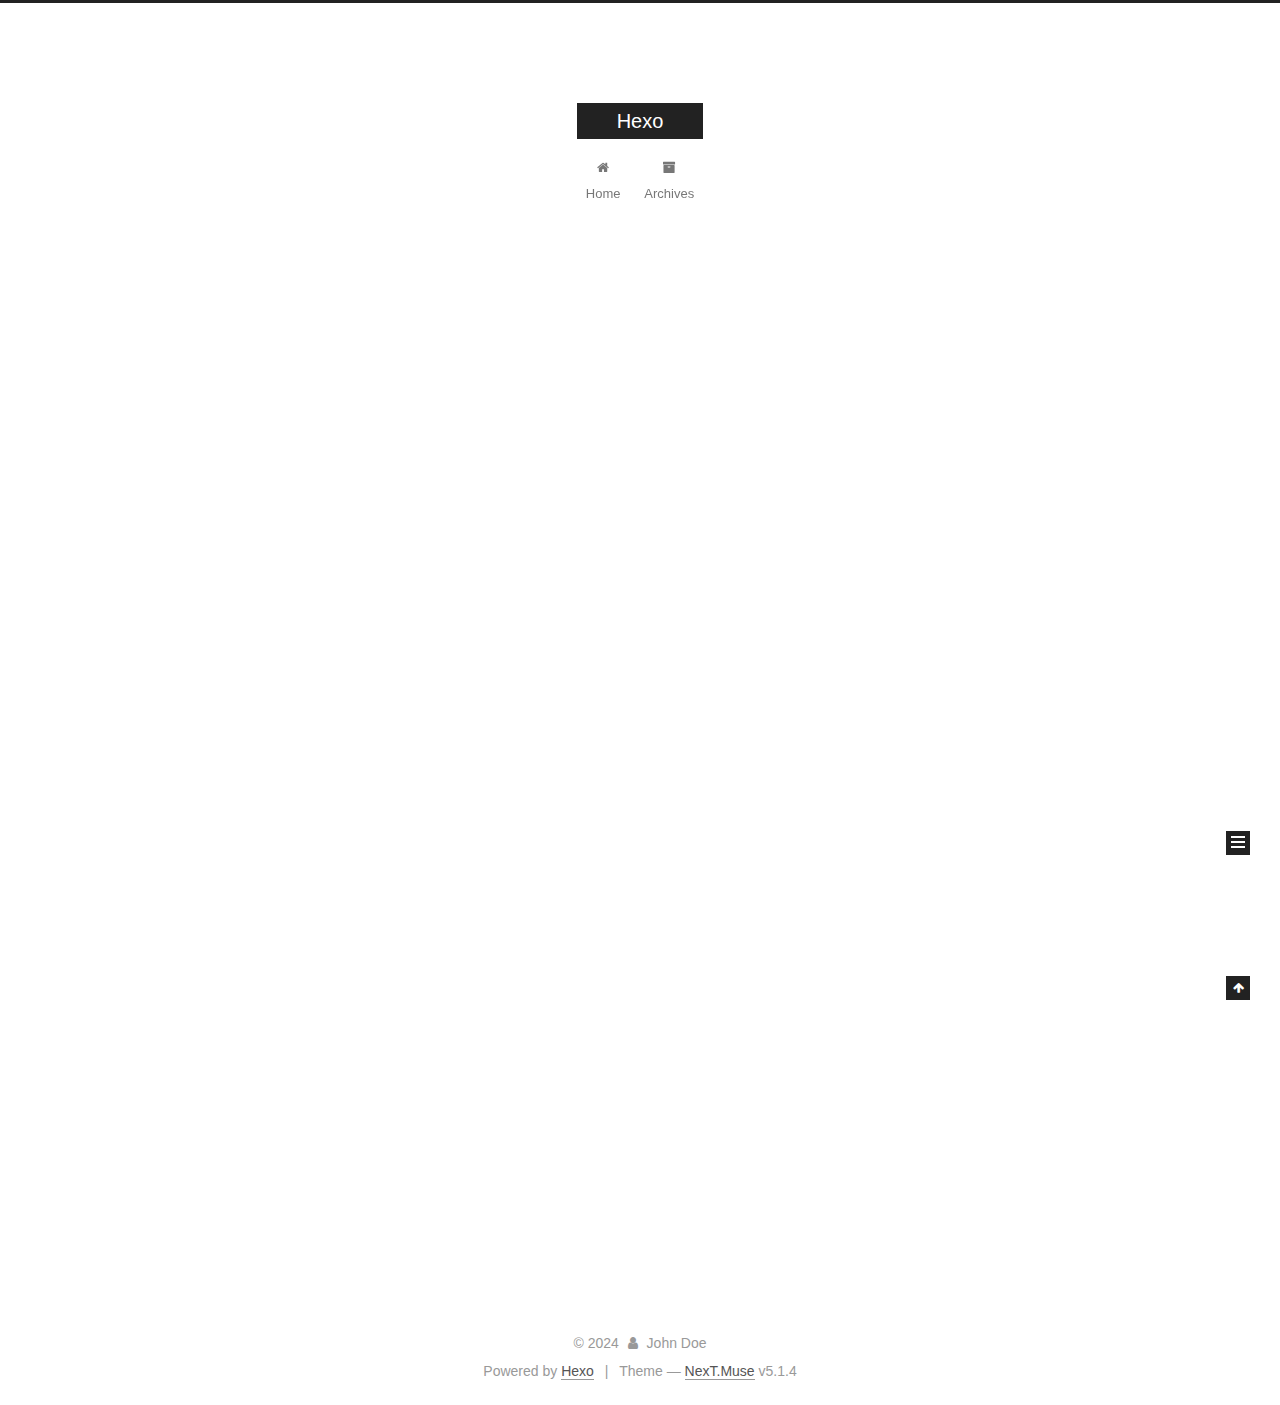
<file: index.html>
<!DOCTYPE html>



  


<html class="theme-next muse use-motion" lang="en">
<head>
  <meta charset="UTF-8"/>
<meta http-equiv="X-UA-Compatible" content="IE=edge" />
<meta name="viewport" content="width=device-width, initial-scale=1, maximum-scale=1"/>
<meta name="theme-color" content="#222">









<meta http-equiv="Cache-Control" content="no-transform" />
<meta http-equiv="Cache-Control" content="no-siteapp" />
















  
  
  <link href="/lib/fancybox/source/jquery.fancybox.css?v=2.1.5" rel="stylesheet" type="text/css" />







<link href="/lib/font-awesome/css/font-awesome.min.css?v=4.6.2" rel="stylesheet" type="text/css" />

<link href="/css/main.css?v=5.1.4" rel="stylesheet" type="text/css" />


  <link rel="apple-touch-icon" sizes="180x180" href="/images/apple-touch-icon-next.png?v=5.1.4">


  <link rel="icon" type="image/png" sizes="32x32" href="/images/favicon-32x32-next.png?v=5.1.4">


  <link rel="icon" type="image/png" sizes="16x16" href="/images/favicon-16x16-next.png?v=5.1.4">


  <link rel="mask-icon" href="/images/logo.svg?v=5.1.4" color="#222">





  <meta name="keywords" content="Hexo, NexT" />










<meta property="og:type" content="website">
<meta property="og:title" content="Hexo">
<meta property="og:url" content="http://example.com/index.html">
<meta property="og:site_name" content="Hexo">
<meta property="og:locale" content="en_US">
<meta property="article:author" content="John Doe">
<meta name="twitter:card" content="summary">



<script type="text/javascript" id="hexo.configurations">
  var NexT = window.NexT || {};
  var CONFIG = {
    root: '',
    scheme: 'Muse',
    version: '5.1.4',
    sidebar: {"position":"left","display":"post","offset":12,"b2t":false,"scrollpercent":false,"onmobile":false},
    fancybox: true,
    tabs: true,
    motion: {"enable":true,"async":false,"transition":{"post_block":"fadeIn","post_header":"slideDownIn","post_body":"slideDownIn","coll_header":"slideLeftIn","sidebar":"slideUpIn"}},
    duoshuo: {
      userId: '0',
      author: 'Author'
    },
    algolia: {
      applicationID: '',
      apiKey: '',
      indexName: '',
      hits: {"per_page":10},
      labels: {"input_placeholder":"Search for Posts","hits_empty":"We didn't find any results for the search: ${query}","hits_stats":"${hits} results found in ${time} ms"}
    }
  };
</script>



  <link rel="canonical" href="http://example.com/"/>





  <title>Hexo</title>
  








<meta name="generator" content="Hexo 7.2.0"></head>

<body itemscope itemtype="http://schema.org/WebPage" lang="en">

  
  
    
  

  <div class="container sidebar-position-left 
  page-home">
    <div class="headband"></div>

    <header id="header" class="header" itemscope itemtype="http://schema.org/WPHeader">
      <div class="header-inner"><div class="site-brand-wrapper">
  <div class="site-meta ">
    

    <div class="custom-logo-site-title">
      <a href="/"  class="brand" rel="start">
        <span class="logo-line-before"><i></i></span>
        <span class="site-title">Hexo</span>
        <span class="logo-line-after"><i></i></span>
      </a>
    </div>
      
        <p class="site-subtitle"></p>
      
  </div>

  <div class="site-nav-toggle">
    <button>
      <span class="btn-bar"></span>
      <span class="btn-bar"></span>
      <span class="btn-bar"></span>
    </button>
  </div>
</div>

<nav class="site-nav">
  

  
    <ul id="menu" class="menu">
      
        
        <li class="menu-item menu-item-home">
          <a href="/%20" rel="section">
            
              <i class="menu-item-icon fa fa-fw fa-home"></i> <br />
            
            Home
          </a>
        </li>
      
        
        <li class="menu-item menu-item-archives">
          <a href="/archives/%20" rel="section">
            
              <i class="menu-item-icon fa fa-fw fa-archive"></i> <br />
            
            Archives
          </a>
        </li>
      

      
    </ul>
  

  
</nav>



 </div>
    </header>

    <main id="main" class="main">
      <div class="main-inner">
        <div class="content-wrap">
          <div id="content" class="content">
            
  <section id="posts" class="posts-expand">
    
      

  

  
  
  

  <article class="post post-type-normal" itemscope itemtype="http://schema.org/Article">
  
  
  
  <div class="post-block">
    <link itemprop="mainEntityOfPage" href="http://example.com/2024/05/02/hello-world/">

    <span hidden itemprop="author" itemscope itemtype="http://schema.org/Person">
      <meta itemprop="name" content="">
      <meta itemprop="description" content="">
      <meta itemprop="image" content="/images/avatar.gif">
    </span>

    <span hidden itemprop="publisher" itemscope itemtype="http://schema.org/Organization">
      <meta itemprop="name" content="Hexo">
    </span>

    
      <header class="post-header">

        
        
          <h1 class="post-title" itemprop="name headline">
                
                <a class="post-title-link" href="/2024/05/02/hello-world/" itemprop="url">Hello World</a></h1>
        

        <div class="post-meta">
          <span class="post-time">
            
              <span class="post-meta-item-icon">
                <i class="fa fa-calendar-o"></i>
              </span>
              
                <span class="post-meta-item-text">Posted on</span>
              
              <time title="Post created" itemprop="dateCreated datePublished" datetime="2024-05-02T16:50:49+08:00">
                2024-05-02
              </time>
            

            

            
          </span>

          

          
            
          

          
          

          

          

          

        </div>
      </header>
    

    
    
    
    <div class="post-body" itemprop="articleBody">

      
      

      
        
          
            <p>Welcome to <a target="_blank" rel="noopener" href="https://hexo.io/">Hexo</a>! This is your very first post. Check <a target="_blank" rel="noopener" href="https://hexo.io/docs/">documentation</a> for more info. If you get any problems when using Hexo, you can find the answer in <a target="_blank" rel="noopener" href="https://hexo.io/docs/troubleshooting.html">troubleshooting</a> or you can ask me on <a target="_blank" rel="noopener" href="https://github.com/hexojs/hexo/issues">GitHub</a>.</p>
<h2 id="Quick-Start"><a href="#Quick-Start" class="headerlink" title="Quick Start"></a>Quick Start</h2><h3 id="Create-a-new-post"><a href="#Create-a-new-post" class="headerlink" title="Create a new post"></a>Create a new post</h3><figure class="highlight bash"><table><tr><td class="gutter"><pre><span class="line">1</span><br></pre></td><td class="code"><pre><span class="line">$ hexo new <span class="string">&quot;My New Post&quot;</span></span><br></pre></td></tr></table></figure>

<p>More info: <a target="_blank" rel="noopener" href="https://hexo.io/docs/writing.html">Writing</a></p>
<h3 id="Run-server"><a href="#Run-server" class="headerlink" title="Run server"></a>Run server</h3><figure class="highlight bash"><table><tr><td class="gutter"><pre><span class="line">1</span><br></pre></td><td class="code"><pre><span class="line">$ hexo server</span><br></pre></td></tr></table></figure>

<p>More info: <a target="_blank" rel="noopener" href="https://hexo.io/docs/server.html">Server</a></p>
<h3 id="Generate-static-files"><a href="#Generate-static-files" class="headerlink" title="Generate static files"></a>Generate static files</h3><figure class="highlight bash"><table><tr><td class="gutter"><pre><span class="line">1</span><br></pre></td><td class="code"><pre><span class="line">$ hexo generate</span><br></pre></td></tr></table></figure>

<p>More info: <a target="_blank" rel="noopener" href="https://hexo.io/docs/generating.html">Generating</a></p>
<h3 id="Deploy-to-remote-sites"><a href="#Deploy-to-remote-sites" class="headerlink" title="Deploy to remote sites"></a>Deploy to remote sites</h3><figure class="highlight bash"><table><tr><td class="gutter"><pre><span class="line">1</span><br></pre></td><td class="code"><pre><span class="line">$ hexo deploy</span><br></pre></td></tr></table></figure>

<p>More info: <a target="_blank" rel="noopener" href="https://hexo.io/docs/one-command-deployment.html">Deployment</a></p>

          
        
      
    </div>
    
    
    

    

    

    

    <footer class="post-footer">
      

      

      

      
      
        <div class="post-eof"></div>
      
    </footer>
  </div>
  
  
  
  </article>


    
  </section>

  


          </div>
          


          

        </div>
        
          
  
  <div class="sidebar-toggle">
    <div class="sidebar-toggle-line-wrap">
      <span class="sidebar-toggle-line sidebar-toggle-line-first"></span>
      <span class="sidebar-toggle-line sidebar-toggle-line-middle"></span>
      <span class="sidebar-toggle-line sidebar-toggle-line-last"></span>
    </div>
  </div>

  <aside id="sidebar" class="sidebar">
    
    <div class="sidebar-inner">

      

      

      <section class="site-overview-wrap sidebar-panel sidebar-panel-active">
        <div class="site-overview">
          <div class="site-author motion-element" itemprop="author" itemscope itemtype="http://schema.org/Person">
            
              <p class="site-author-name" itemprop="name"></p>
              <p class="site-description motion-element" itemprop="description"></p>
          </div>

          <nav class="site-state motion-element">

            
              <div class="site-state-item site-state-posts">
              
                <a href="/archives/%20%7C%7C%20archive">
              
                  <span class="site-state-item-count">1</span>
                  <span class="site-state-item-name">posts</span>
                </a>
              </div>
            

            

            

          </nav>

          

          

          
          

          
          

          

        </div>
      </section>

      

      

    </div>
  </aside>


        
      </div>
    </main>

    <footer id="footer" class="footer">
      <div class="footer-inner">
        <div class="copyright">&copy; <span itemprop="copyrightYear">2024</span>
  <span class="with-love">
    <i class="fa fa-user"></i>
  </span>
  <span class="author" itemprop="copyrightHolder">John Doe</span>

  
</div>


  <div class="powered-by">Powered by <a class="theme-link" target="_blank" href="https://hexo.io">Hexo</a></div>



  <span class="post-meta-divider">|</span>



  <div class="theme-info">Theme &mdash; <a class="theme-link" target="_blank" href="https://github.com/iissnan/hexo-theme-next">NexT.Muse</a> v5.1.4</div>




        







        
      </div>
    </footer>

    
      <div class="back-to-top">
        <i class="fa fa-arrow-up"></i>
        
      </div>
    

    

  </div>

  

<script type="text/javascript">
  if (Object.prototype.toString.call(window.Promise) !== '[object Function]') {
    window.Promise = null;
  }
</script>









  












  
  
    <script type="text/javascript" src="/lib/jquery/index.js?v=2.1.3"></script>
  

  
  
    <script type="text/javascript" src="/lib/fastclick/lib/fastclick.min.js?v=1.0.6"></script>
  

  
  
    <script type="text/javascript" src="/lib/jquery_lazyload/jquery.lazyload.js?v=1.9.7"></script>
  

  
  
    <script type="text/javascript" src="/lib/velocity/velocity.min.js?v=1.2.1"></script>
  

  
  
    <script type="text/javascript" src="/lib/velocity/velocity.ui.min.js?v=1.2.1"></script>
  

  
  
    <script type="text/javascript" src="/lib/fancybox/source/jquery.fancybox.pack.js?v=2.1.5"></script>
  


  


  <script type="text/javascript" src="/js/src/utils.js?v=5.1.4"></script>

  <script type="text/javascript" src="/js/src/motion.js?v=5.1.4"></script>



  
  

  

  


  <script type="text/javascript" src="/js/src/bootstrap.js?v=5.1.4"></script>



  


  




	





  





  












  





  

  

  

  
  

  

  

  

</body>
</html>
</file>
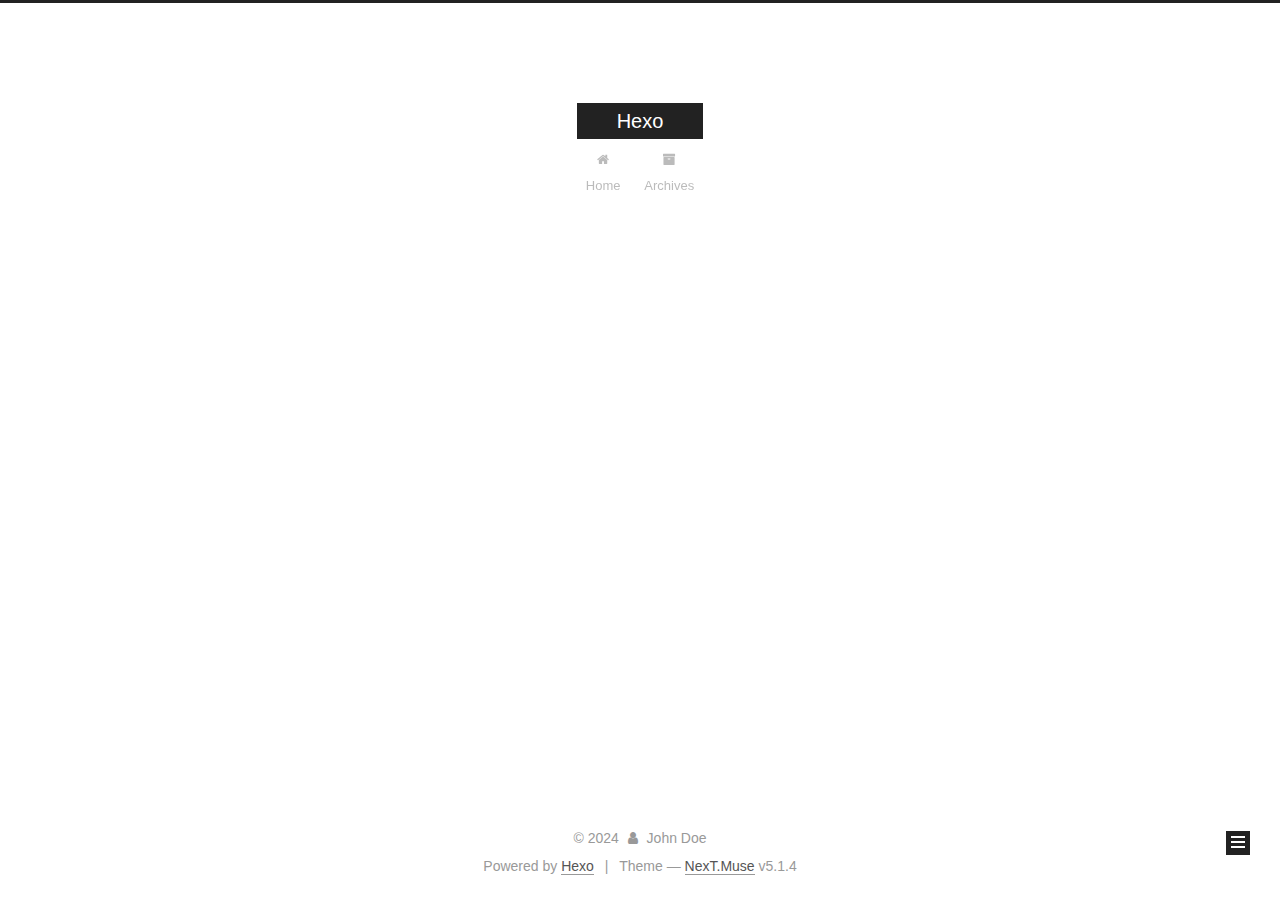
<file: archives/index.html>
<!DOCTYPE html>



  


<html class="theme-next muse use-motion" lang="en">
<head>
  <meta charset="UTF-8"/>
<meta http-equiv="X-UA-Compatible" content="IE=edge" />
<meta name="viewport" content="width=device-width, initial-scale=1, maximum-scale=1"/>
<meta name="theme-color" content="#222">









<meta http-equiv="Cache-Control" content="no-transform" />
<meta http-equiv="Cache-Control" content="no-siteapp" />
















  
  
  <link href="/lib/fancybox/source/jquery.fancybox.css?v=2.1.5" rel="stylesheet" type="text/css" />







<link href="/lib/font-awesome/css/font-awesome.min.css?v=4.6.2" rel="stylesheet" type="text/css" />

<link href="/css/main.css?v=5.1.4" rel="stylesheet" type="text/css" />


  <link rel="apple-touch-icon" sizes="180x180" href="/images/apple-touch-icon-next.png?v=5.1.4">


  <link rel="icon" type="image/png" sizes="32x32" href="/images/favicon-32x32-next.png?v=5.1.4">


  <link rel="icon" type="image/png" sizes="16x16" href="/images/favicon-16x16-next.png?v=5.1.4">


  <link rel="mask-icon" href="/images/logo.svg?v=5.1.4" color="#222">





  <meta name="keywords" content="Hexo, NexT" />










<meta property="og:type" content="website">
<meta property="og:title" content="Hexo">
<meta property="og:url" content="http://example.com/archives/index.html">
<meta property="og:site_name" content="Hexo">
<meta property="og:locale" content="en_US">
<meta property="article:author" content="John Doe">
<meta name="twitter:card" content="summary">



<script type="text/javascript" id="hexo.configurations">
  var NexT = window.NexT || {};
  var CONFIG = {
    root: '',
    scheme: 'Muse',
    version: '5.1.4',
    sidebar: {"position":"left","display":"post","offset":12,"b2t":false,"scrollpercent":false,"onmobile":false},
    fancybox: true,
    tabs: true,
    motion: {"enable":true,"async":false,"transition":{"post_block":"fadeIn","post_header":"slideDownIn","post_body":"slideDownIn","coll_header":"slideLeftIn","sidebar":"slideUpIn"}},
    duoshuo: {
      userId: '0',
      author: 'Author'
    },
    algolia: {
      applicationID: '',
      apiKey: '',
      indexName: '',
      hits: {"per_page":10},
      labels: {"input_placeholder":"Search for Posts","hits_empty":"We didn't find any results for the search: ${query}","hits_stats":"${hits} results found in ${time} ms"}
    }
  };
</script>



  <link rel="canonical" href="http://example.com/archives/"/>





  <title>Archive | Hexo</title>
  








<meta name="generator" content="Hexo 7.2.0"></head>

<body itemscope itemtype="http://schema.org/WebPage" lang="en">

  
  
    
  

  <div class="container sidebar-position-left page-archive">
    <div class="headband"></div>

    <header id="header" class="header" itemscope itemtype="http://schema.org/WPHeader">
      <div class="header-inner"><div class="site-brand-wrapper">
  <div class="site-meta ">
    

    <div class="custom-logo-site-title">
      <a href="/"  class="brand" rel="start">
        <span class="logo-line-before"><i></i></span>
        <span class="site-title">Hexo</span>
        <span class="logo-line-after"><i></i></span>
      </a>
    </div>
      
        <p class="site-subtitle"></p>
      
  </div>

  <div class="site-nav-toggle">
    <button>
      <span class="btn-bar"></span>
      <span class="btn-bar"></span>
      <span class="btn-bar"></span>
    </button>
  </div>
</div>

<nav class="site-nav">
  

  
    <ul id="menu" class="menu">
      
        
        <li class="menu-item menu-item-home">
          <a href="/%20" rel="section">
            
              <i class="menu-item-icon fa fa-fw fa-home"></i> <br />
            
            Home
          </a>
        </li>
      
        
        <li class="menu-item menu-item-archives">
          <a href="/archives/%20" rel="section">
            
              <i class="menu-item-icon fa fa-fw fa-archive"></i> <br />
            
            Archives
          </a>
        </li>
      

      
    </ul>
  

  
</nav>



 </div>
    </header>

    <main id="main" class="main">
      <div class="main-inner">
        <div class="content-wrap">
          <div id="content" class="content">
            

  
  
  
  <div class="post-block archive">
    <div id="posts" class="posts-collapse">
      <span class="archive-move-on"></span>

      <span class="archive-page-counter">
        
        
        
          
        
        Um..! 1 post. Keep on posting.
      </span>

      

        
        
        

        
          
          <div class="collection-title">
            <h1 class="archive-year" id="archive-year-2024">2024</h1>
          </div>
        
        

        

  <article class="post post-type-normal" itemscope itemtype="http://schema.org/Article">
    <header class="post-header">

      <h2 class="post-title">
        
            <a class="post-title-link" href="/2024/05/02/hello-world/" itemprop="url">
              
                <span itemprop="name">Hello World</span>
              
            </a>
        
      </h2>

      <div class="post-meta">
        <time class="post-time" itemprop="dateCreated"
              datetime="2024-05-02T16:50:49+08:00"
              content="2024-05-02" >
          05-02
        </time>
      </div>

    </header>
  </article>



      

    </div>
  </div>
  
  
  

  



          </div>
          


          

        </div>
        
          
  
  <div class="sidebar-toggle">
    <div class="sidebar-toggle-line-wrap">
      <span class="sidebar-toggle-line sidebar-toggle-line-first"></span>
      <span class="sidebar-toggle-line sidebar-toggle-line-middle"></span>
      <span class="sidebar-toggle-line sidebar-toggle-line-last"></span>
    </div>
  </div>

  <aside id="sidebar" class="sidebar">
    
    <div class="sidebar-inner">

      

      

      <section class="site-overview-wrap sidebar-panel sidebar-panel-active">
        <div class="site-overview">
          <div class="site-author motion-element" itemprop="author" itemscope itemtype="http://schema.org/Person">
            
              <p class="site-author-name" itemprop="name"></p>
              <p class="site-description motion-element" itemprop="description"></p>
          </div>

          <nav class="site-state motion-element">

            
              <div class="site-state-item site-state-posts">
              
                <a href="/archives/%20%7C%7C%20archive">
              
                  <span class="site-state-item-count">1</span>
                  <span class="site-state-item-name">posts</span>
                </a>
              </div>
            

            

            

          </nav>

          

          

          
          

          
          

          

        </div>
      </section>

      

      

    </div>
  </aside>


        
      </div>
    </main>

    <footer id="footer" class="footer">
      <div class="footer-inner">
        <div class="copyright">&copy; <span itemprop="copyrightYear">2024</span>
  <span class="with-love">
    <i class="fa fa-user"></i>
  </span>
  <span class="author" itemprop="copyrightHolder">John Doe</span>

  
</div>


  <div class="powered-by">Powered by <a class="theme-link" target="_blank" href="https://hexo.io">Hexo</a></div>



  <span class="post-meta-divider">|</span>



  <div class="theme-info">Theme &mdash; <a class="theme-link" target="_blank" href="https://github.com/iissnan/hexo-theme-next">NexT.Muse</a> v5.1.4</div>




        







        
      </div>
    </footer>

    
      <div class="back-to-top">
        <i class="fa fa-arrow-up"></i>
        
      </div>
    

    

  </div>

  

<script type="text/javascript">
  if (Object.prototype.toString.call(window.Promise) !== '[object Function]') {
    window.Promise = null;
  }
</script>









  












  
  
    <script type="text/javascript" src="/lib/jquery/index.js?v=2.1.3"></script>
  

  
  
    <script type="text/javascript" src="/lib/fastclick/lib/fastclick.min.js?v=1.0.6"></script>
  

  
  
    <script type="text/javascript" src="/lib/jquery_lazyload/jquery.lazyload.js?v=1.9.7"></script>
  

  
  
    <script type="text/javascript" src="/lib/velocity/velocity.min.js?v=1.2.1"></script>
  

  
  
    <script type="text/javascript" src="/lib/velocity/velocity.ui.min.js?v=1.2.1"></script>
  

  
  
    <script type="text/javascript" src="/lib/fancybox/source/jquery.fancybox.pack.js?v=2.1.5"></script>
  


  


  <script type="text/javascript" src="/js/src/utils.js?v=5.1.4"></script>

  <script type="text/javascript" src="/js/src/motion.js?v=5.1.4"></script>



  
  

  

  


  <script type="text/javascript" src="/js/src/bootstrap.js?v=5.1.4"></script>



  


  




	





  





  












  





  

  

  

  
  

  

  

  

</body>
</html>
</file>
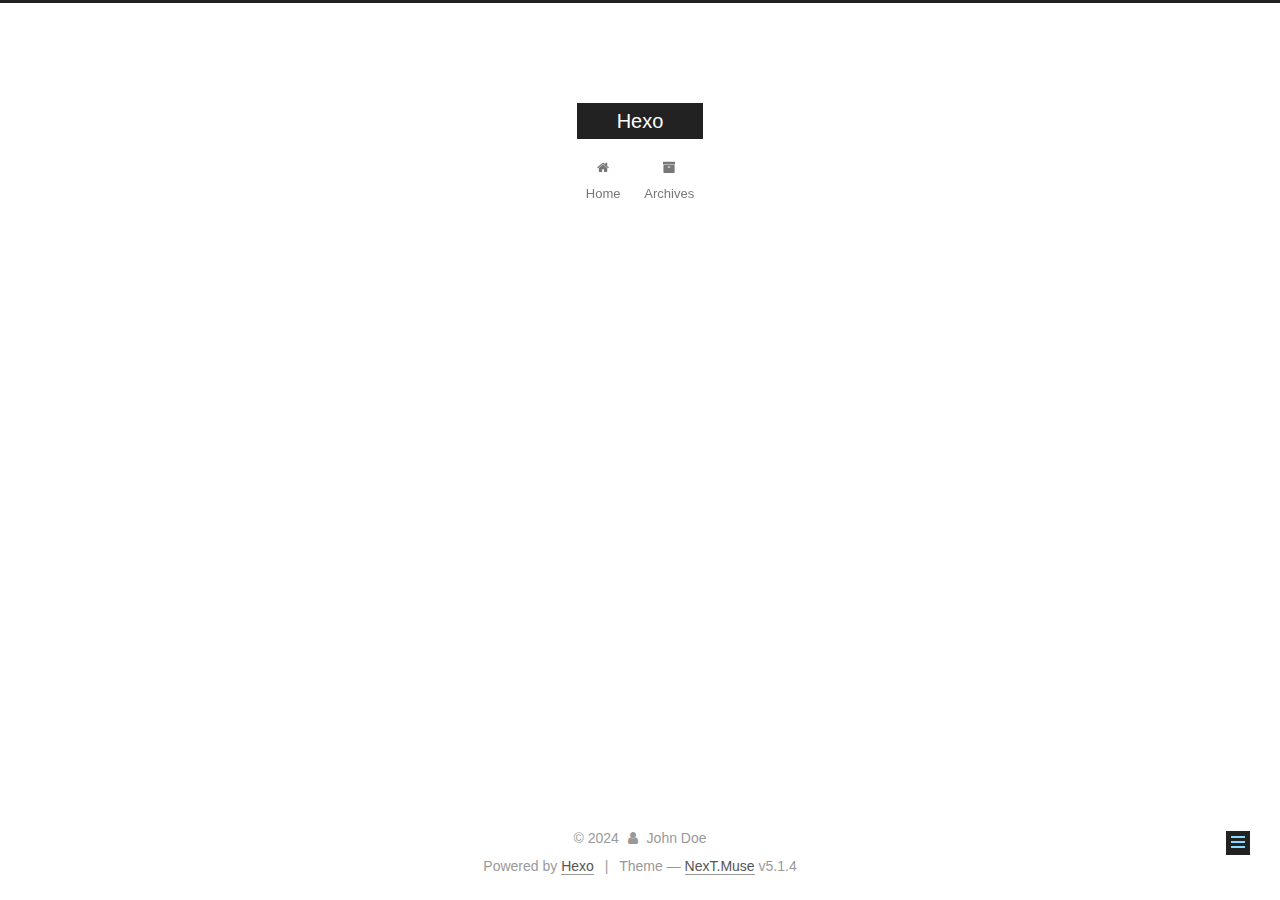
<file: tags/index.html>
<!DOCTYPE html>



  


<html class="theme-next muse use-motion" lang="en">
<head>
  <meta charset="UTF-8"/>
<meta http-equiv="X-UA-Compatible" content="IE=edge" />
<meta name="viewport" content="width=device-width, initial-scale=1, maximum-scale=1"/>
<meta name="theme-color" content="#222">









<meta http-equiv="Cache-Control" content="no-transform" />
<meta http-equiv="Cache-Control" content="no-siteapp" />
















  
  
  <link href="/lib/fancybox/source/jquery.fancybox.css?v=2.1.5" rel="stylesheet" type="text/css" />







<link href="/lib/font-awesome/css/font-awesome.min.css?v=4.6.2" rel="stylesheet" type="text/css" />

<link href="/css/main.css?v=5.1.4" rel="stylesheet" type="text/css" />


  <link rel="apple-touch-icon" sizes="180x180" href="/images/apple-touch-icon-next.png?v=5.1.4">


  <link rel="icon" type="image/png" sizes="32x32" href="/images/favicon-32x32-next.png?v=5.1.4">


  <link rel="icon" type="image/png" sizes="16x16" href="/images/favicon-16x16-next.png?v=5.1.4">


  <link rel="mask-icon" href="/images/logo.svg?v=5.1.4" color="#222">





  <meta name="keywords" content="Hexo, NexT" />










<meta property="og:type" content="website">
<meta property="og:title" content="tags">
<meta property="og:url" content="http://example.com/tags/index.html">
<meta property="og:site_name" content="Hexo">
<meta property="og:locale" content="en_US">
<meta property="article:published_time" content="2024-05-04T08:48:12.000Z">
<meta property="article:modified_time" content="2024-05-04T08:48:12.431Z">
<meta property="article:author" content="John Doe">
<meta name="twitter:card" content="summary">



<script type="text/javascript" id="hexo.configurations">
  var NexT = window.NexT || {};
  var CONFIG = {
    root: '',
    scheme: 'Muse',
    version: '5.1.4',
    sidebar: {"position":"left","display":"post","offset":12,"b2t":false,"scrollpercent":false,"onmobile":false},
    fancybox: true,
    tabs: true,
    motion: {"enable":true,"async":false,"transition":{"post_block":"fadeIn","post_header":"slideDownIn","post_body":"slideDownIn","coll_header":"slideLeftIn","sidebar":"slideUpIn"}},
    duoshuo: {
      userId: '0',
      author: 'Author'
    },
    algolia: {
      applicationID: '',
      apiKey: '',
      indexName: '',
      hits: {"per_page":10},
      labels: {"input_placeholder":"Search for Posts","hits_empty":"We didn't find any results for the search: ${query}","hits_stats":"${hits} results found in ${time} ms"}
    }
  };
</script>



  <link rel="canonical" href="http://example.com/tags/"/>





  <title>tags | Hexo</title>
  








<meta name="generator" content="Hexo 7.2.0"></head>

<body itemscope itemtype="http://schema.org/WebPage" lang="en">

  
  
    
  

  <div class="container sidebar-position-left page-post-detail">
    <div class="headband"></div>

    <header id="header" class="header" itemscope itemtype="http://schema.org/WPHeader">
      <div class="header-inner"><div class="site-brand-wrapper">
  <div class="site-meta ">
    

    <div class="custom-logo-site-title">
      <a href="/"  class="brand" rel="start">
        <span class="logo-line-before"><i></i></span>
        <span class="site-title">Hexo</span>
        <span class="logo-line-after"><i></i></span>
      </a>
    </div>
      
        <p class="site-subtitle"></p>
      
  </div>

  <div class="site-nav-toggle">
    <button>
      <span class="btn-bar"></span>
      <span class="btn-bar"></span>
      <span class="btn-bar"></span>
    </button>
  </div>
</div>

<nav class="site-nav">
  

  
    <ul id="menu" class="menu">
      
        
        <li class="menu-item menu-item-home">
          <a href="/%20" rel="section">
            
              <i class="menu-item-icon fa fa-fw fa-home"></i> <br />
            
            Home
          </a>
        </li>
      
        
        <li class="menu-item menu-item-archives">
          <a href="/archives/%20" rel="section">
            
              <i class="menu-item-icon fa fa-fw fa-archive"></i> <br />
            
            Archives
          </a>
        </li>
      

      
    </ul>
  

  
</nav>



 </div>
    </header>

    <main id="main" class="main">
      <div class="main-inner">
        <div class="content-wrap">
          <div id="content" class="content">
            

  <div id="posts" class="posts-expand">
    
    
    
    <div class="post-block page">
      <header class="post-header">

	<h1 class="post-title" itemprop="name headline">tags</h1>



</header>

      
      
      
      <div class="post-body">
        
        
          
        
      </div>
      
      
      
    </div>
    
    
    
  </div>


          </div>
          


          

  



        </div>
        
          
  
  <div class="sidebar-toggle">
    <div class="sidebar-toggle-line-wrap">
      <span class="sidebar-toggle-line sidebar-toggle-line-first"></span>
      <span class="sidebar-toggle-line sidebar-toggle-line-middle"></span>
      <span class="sidebar-toggle-line sidebar-toggle-line-last"></span>
    </div>
  </div>

  <aside id="sidebar" class="sidebar">
    
    <div class="sidebar-inner">

      

      

      <section class="site-overview-wrap sidebar-panel sidebar-panel-active">
        <div class="site-overview">
          <div class="site-author motion-element" itemprop="author" itemscope itemtype="http://schema.org/Person">
            
              <p class="site-author-name" itemprop="name"></p>
              <p class="site-description motion-element" itemprop="description"></p>
          </div>

          <nav class="site-state motion-element">

            
              <div class="site-state-item site-state-posts">
              
                <a href="/archives/%20%7C%7C%20archive">
              
                  <span class="site-state-item-count">1</span>
                  <span class="site-state-item-name">posts</span>
                </a>
              </div>
            

            

            

          </nav>

          

          

          
          

          
          

          

        </div>
      </section>

      

      

    </div>
  </aside>


        
      </div>
    </main>

    <footer id="footer" class="footer">
      <div class="footer-inner">
        <div class="copyright">&copy; <span itemprop="copyrightYear">2024</span>
  <span class="with-love">
    <i class="fa fa-user"></i>
  </span>
  <span class="author" itemprop="copyrightHolder">John Doe</span>

  
</div>


  <div class="powered-by">Powered by <a class="theme-link" target="_blank" href="https://hexo.io">Hexo</a></div>



  <span class="post-meta-divider">|</span>



  <div class="theme-info">Theme &mdash; <a class="theme-link" target="_blank" href="https://github.com/iissnan/hexo-theme-next">NexT.Muse</a> v5.1.4</div>




        







        
      </div>
    </footer>

    
      <div class="back-to-top">
        <i class="fa fa-arrow-up"></i>
        
      </div>
    

    

  </div>

  

<script type="text/javascript">
  if (Object.prototype.toString.call(window.Promise) !== '[object Function]') {
    window.Promise = null;
  }
</script>









  












  
  
    <script type="text/javascript" src="/lib/jquery/index.js?v=2.1.3"></script>
  

  
  
    <script type="text/javascript" src="/lib/fastclick/lib/fastclick.min.js?v=1.0.6"></script>
  

  
  
    <script type="text/javascript" src="/lib/jquery_lazyload/jquery.lazyload.js?v=1.9.7"></script>
  

  
  
    <script type="text/javascript" src="/lib/velocity/velocity.min.js?v=1.2.1"></script>
  

  
  
    <script type="text/javascript" src="/lib/velocity/velocity.ui.min.js?v=1.2.1"></script>
  

  
  
    <script type="text/javascript" src="/lib/fancybox/source/jquery.fancybox.pack.js?v=2.1.5"></script>
  


  


  <script type="text/javascript" src="/js/src/utils.js?v=5.1.4"></script>

  <script type="text/javascript" src="/js/src/motion.js?v=5.1.4"></script>



  
  

  
  <script type="text/javascript" src="/js/src/scrollspy.js?v=5.1.4"></script>
<script type="text/javascript" src="/js/src/post-details.js?v=5.1.4"></script>



  


  <script type="text/javascript" src="/js/src/bootstrap.js?v=5.1.4"></script>



  


  




	





  





  












  





  

  

  

  
  

  

  

  

</body>
</html>
</file>
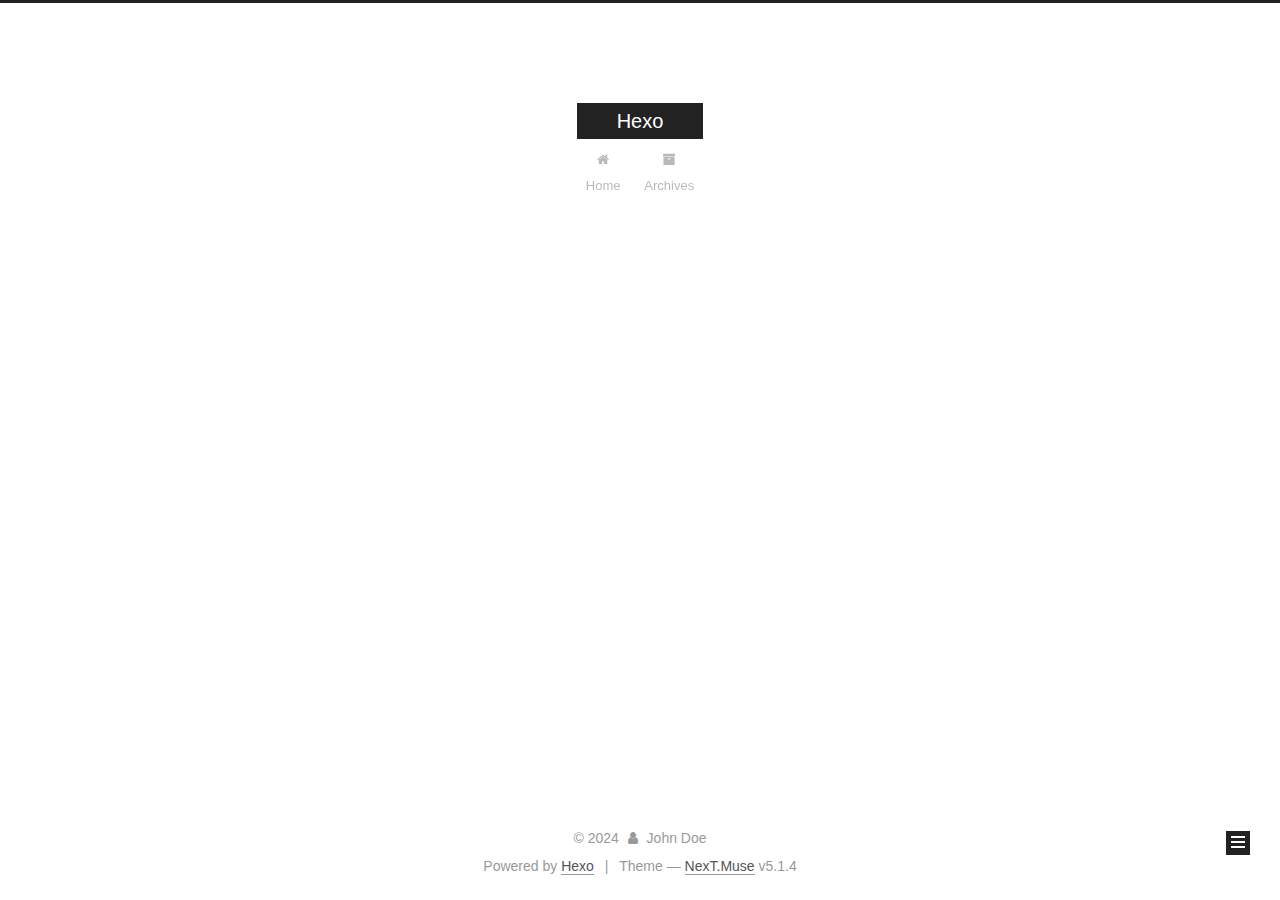
<file: archives/2024/index.html>
<!DOCTYPE html>



  


<html class="theme-next muse use-motion" lang="en">
<head>
  <meta charset="UTF-8"/>
<meta http-equiv="X-UA-Compatible" content="IE=edge" />
<meta name="viewport" content="width=device-width, initial-scale=1, maximum-scale=1"/>
<meta name="theme-color" content="#222">









<meta http-equiv="Cache-Control" content="no-transform" />
<meta http-equiv="Cache-Control" content="no-siteapp" />
















  
  
  <link href="/lib/fancybox/source/jquery.fancybox.css?v=2.1.5" rel="stylesheet" type="text/css" />







<link href="/lib/font-awesome/css/font-awesome.min.css?v=4.6.2" rel="stylesheet" type="text/css" />

<link href="/css/main.css?v=5.1.4" rel="stylesheet" type="text/css" />


  <link rel="apple-touch-icon" sizes="180x180" href="/images/apple-touch-icon-next.png?v=5.1.4">


  <link rel="icon" type="image/png" sizes="32x32" href="/images/favicon-32x32-next.png?v=5.1.4">


  <link rel="icon" type="image/png" sizes="16x16" href="/images/favicon-16x16-next.png?v=5.1.4">


  <link rel="mask-icon" href="/images/logo.svg?v=5.1.4" color="#222">





  <meta name="keywords" content="Hexo, NexT" />










<meta property="og:type" content="website">
<meta property="og:title" content="Hexo">
<meta property="og:url" content="http://example.com/archives/2024/index.html">
<meta property="og:site_name" content="Hexo">
<meta property="og:locale" content="en_US">
<meta property="article:author" content="John Doe">
<meta name="twitter:card" content="summary">



<script type="text/javascript" id="hexo.configurations">
  var NexT = window.NexT || {};
  var CONFIG = {
    root: '',
    scheme: 'Muse',
    version: '5.1.4',
    sidebar: {"position":"left","display":"post","offset":12,"b2t":false,"scrollpercent":false,"onmobile":false},
    fancybox: true,
    tabs: true,
    motion: {"enable":true,"async":false,"transition":{"post_block":"fadeIn","post_header":"slideDownIn","post_body":"slideDownIn","coll_header":"slideLeftIn","sidebar":"slideUpIn"}},
    duoshuo: {
      userId: '0',
      author: 'Author'
    },
    algolia: {
      applicationID: '',
      apiKey: '',
      indexName: '',
      hits: {"per_page":10},
      labels: {"input_placeholder":"Search for Posts","hits_empty":"We didn't find any results for the search: ${query}","hits_stats":"${hits} results found in ${time} ms"}
    }
  };
</script>



  <link rel="canonical" href="http://example.com/archives/2024/"/>





  <title>Archive | Hexo</title>
  








<meta name="generator" content="Hexo 7.2.0"></head>

<body itemscope itemtype="http://schema.org/WebPage" lang="en">

  
  
    
  

  <div class="container sidebar-position-left page-archive">
    <div class="headband"></div>

    <header id="header" class="header" itemscope itemtype="http://schema.org/WPHeader">
      <div class="header-inner"><div class="site-brand-wrapper">
  <div class="site-meta ">
    

    <div class="custom-logo-site-title">
      <a href="/"  class="brand" rel="start">
        <span class="logo-line-before"><i></i></span>
        <span class="site-title">Hexo</span>
        <span class="logo-line-after"><i></i></span>
      </a>
    </div>
      
        <p class="site-subtitle"></p>
      
  </div>

  <div class="site-nav-toggle">
    <button>
      <span class="btn-bar"></span>
      <span class="btn-bar"></span>
      <span class="btn-bar"></span>
    </button>
  </div>
</div>

<nav class="site-nav">
  

  
    <ul id="menu" class="menu">
      
        
        <li class="menu-item menu-item-home">
          <a href="/%20" rel="section">
            
              <i class="menu-item-icon fa fa-fw fa-home"></i> <br />
            
            Home
          </a>
        </li>
      
        
        <li class="menu-item menu-item-archives">
          <a href="/archives/%20" rel="section">
            
              <i class="menu-item-icon fa fa-fw fa-archive"></i> <br />
            
            Archives
          </a>
        </li>
      

      
    </ul>
  

  
</nav>



 </div>
    </header>

    <main id="main" class="main">
      <div class="main-inner">
        <div class="content-wrap">
          <div id="content" class="content">
            

  
  
  
  <div class="post-block archive">
    <div id="posts" class="posts-collapse">
      <span class="archive-move-on"></span>

      <span class="archive-page-counter">
        
        
        
          
        
        Um..! 1 post. Keep on posting.
      </span>

      

        
        
        

        
          
          <div class="collection-title">
            <h1 class="archive-year" id="archive-year-2024">2024</h1>
          </div>
        
        

        

  <article class="post post-type-normal" itemscope itemtype="http://schema.org/Article">
    <header class="post-header">

      <h2 class="post-title">
        
            <a class="post-title-link" href="/2024/05/02/hello-world/" itemprop="url">
              
                <span itemprop="name">Hello World</span>
              
            </a>
        
      </h2>

      <div class="post-meta">
        <time class="post-time" itemprop="dateCreated"
              datetime="2024-05-02T16:50:49+08:00"
              content="2024-05-02" >
          05-02
        </time>
      </div>

    </header>
  </article>



      

    </div>
  </div>
  
  
  

  



          </div>
          


          

        </div>
        
          
  
  <div class="sidebar-toggle">
    <div class="sidebar-toggle-line-wrap">
      <span class="sidebar-toggle-line sidebar-toggle-line-first"></span>
      <span class="sidebar-toggle-line sidebar-toggle-line-middle"></span>
      <span class="sidebar-toggle-line sidebar-toggle-line-last"></span>
    </div>
  </div>

  <aside id="sidebar" class="sidebar">
    
    <div class="sidebar-inner">

      

      

      <section class="site-overview-wrap sidebar-panel sidebar-panel-active">
        <div class="site-overview">
          <div class="site-author motion-element" itemprop="author" itemscope itemtype="http://schema.org/Person">
            
              <p class="site-author-name" itemprop="name"></p>
              <p class="site-description motion-element" itemprop="description"></p>
          </div>

          <nav class="site-state motion-element">

            
              <div class="site-state-item site-state-posts">
              
                <a href="/archives/%20%7C%7C%20archive">
              
                  <span class="site-state-item-count">1</span>
                  <span class="site-state-item-name">posts</span>
                </a>
              </div>
            

            

            

          </nav>

          

          

          
          

          
          

          

        </div>
      </section>

      

      

    </div>
  </aside>


        
      </div>
    </main>

    <footer id="footer" class="footer">
      <div class="footer-inner">
        <div class="copyright">&copy; <span itemprop="copyrightYear">2024</span>
  <span class="with-love">
    <i class="fa fa-user"></i>
  </span>
  <span class="author" itemprop="copyrightHolder">John Doe</span>

  
</div>


  <div class="powered-by">Powered by <a class="theme-link" target="_blank" href="https://hexo.io">Hexo</a></div>



  <span class="post-meta-divider">|</span>



  <div class="theme-info">Theme &mdash; <a class="theme-link" target="_blank" href="https://github.com/iissnan/hexo-theme-next">NexT.Muse</a> v5.1.4</div>




        







        
      </div>
    </footer>

    
      <div class="back-to-top">
        <i class="fa fa-arrow-up"></i>
        
      </div>
    

    

  </div>

  

<script type="text/javascript">
  if (Object.prototype.toString.call(window.Promise) !== '[object Function]') {
    window.Promise = null;
  }
</script>









  












  
  
    <script type="text/javascript" src="/lib/jquery/index.js?v=2.1.3"></script>
  

  
  
    <script type="text/javascript" src="/lib/fastclick/lib/fastclick.min.js?v=1.0.6"></script>
  

  
  
    <script type="text/javascript" src="/lib/jquery_lazyload/jquery.lazyload.js?v=1.9.7"></script>
  

  
  
    <script type="text/javascript" src="/lib/velocity/velocity.min.js?v=1.2.1"></script>
  

  
  
    <script type="text/javascript" src="/lib/velocity/velocity.ui.min.js?v=1.2.1"></script>
  

  
  
    <script type="text/javascript" src="/lib/fancybox/source/jquery.fancybox.pack.js?v=2.1.5"></script>
  


  


  <script type="text/javascript" src="/js/src/utils.js?v=5.1.4"></script>

  <script type="text/javascript" src="/js/src/motion.js?v=5.1.4"></script>



  
  

  

  


  <script type="text/javascript" src="/js/src/bootstrap.js?v=5.1.4"></script>



  


  




	





  





  












  





  

  

  

  
  

  

  

  

</body>
</html>
</file>
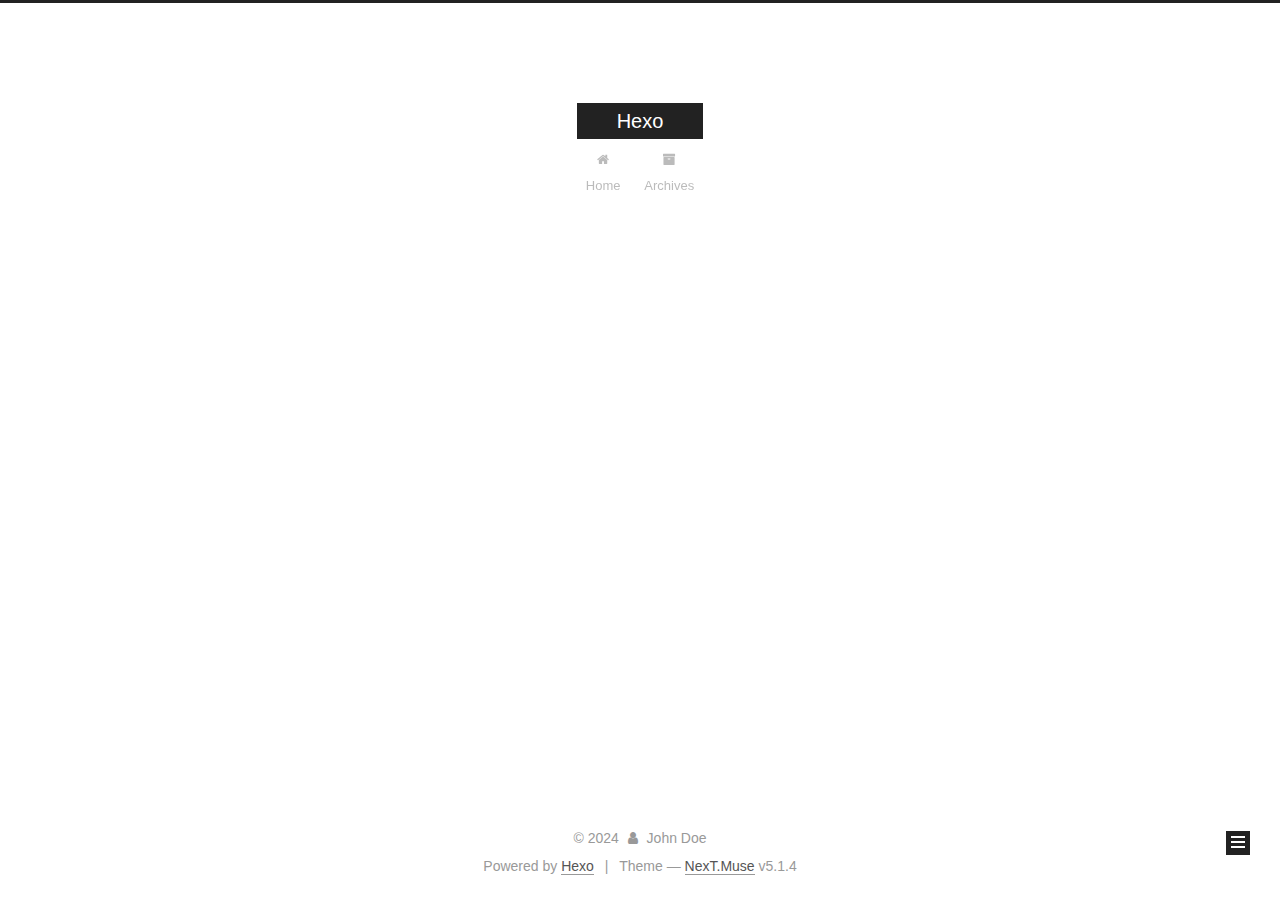
<file: archives/2024/05/index.html>
<!DOCTYPE html>



  


<html class="theme-next muse use-motion" lang="en">
<head>
  <meta charset="UTF-8"/>
<meta http-equiv="X-UA-Compatible" content="IE=edge" />
<meta name="viewport" content="width=device-width, initial-scale=1, maximum-scale=1"/>
<meta name="theme-color" content="#222">









<meta http-equiv="Cache-Control" content="no-transform" />
<meta http-equiv="Cache-Control" content="no-siteapp" />
















  
  
  <link href="/lib/fancybox/source/jquery.fancybox.css?v=2.1.5" rel="stylesheet" type="text/css" />







<link href="/lib/font-awesome/css/font-awesome.min.css?v=4.6.2" rel="stylesheet" type="text/css" />

<link href="/css/main.css?v=5.1.4" rel="stylesheet" type="text/css" />


  <link rel="apple-touch-icon" sizes="180x180" href="/images/apple-touch-icon-next.png?v=5.1.4">


  <link rel="icon" type="image/png" sizes="32x32" href="/images/favicon-32x32-next.png?v=5.1.4">


  <link rel="icon" type="image/png" sizes="16x16" href="/images/favicon-16x16-next.png?v=5.1.4">


  <link rel="mask-icon" href="/images/logo.svg?v=5.1.4" color="#222">





  <meta name="keywords" content="Hexo, NexT" />










<meta property="og:type" content="website">
<meta property="og:title" content="Hexo">
<meta property="og:url" content="http://example.com/archives/2024/05/index.html">
<meta property="og:site_name" content="Hexo">
<meta property="og:locale" content="en_US">
<meta property="article:author" content="John Doe">
<meta name="twitter:card" content="summary">



<script type="text/javascript" id="hexo.configurations">
  var NexT = window.NexT || {};
  var CONFIG = {
    root: '',
    scheme: 'Muse',
    version: '5.1.4',
    sidebar: {"position":"left","display":"post","offset":12,"b2t":false,"scrollpercent":false,"onmobile":false},
    fancybox: true,
    tabs: true,
    motion: {"enable":true,"async":false,"transition":{"post_block":"fadeIn","post_header":"slideDownIn","post_body":"slideDownIn","coll_header":"slideLeftIn","sidebar":"slideUpIn"}},
    duoshuo: {
      userId: '0',
      author: 'Author'
    },
    algolia: {
      applicationID: '',
      apiKey: '',
      indexName: '',
      hits: {"per_page":10},
      labels: {"input_placeholder":"Search for Posts","hits_empty":"We didn't find any results for the search: ${query}","hits_stats":"${hits} results found in ${time} ms"}
    }
  };
</script>



  <link rel="canonical" href="http://example.com/archives/2024/05/"/>





  <title>Archive | Hexo</title>
  








<meta name="generator" content="Hexo 7.2.0"></head>

<body itemscope itemtype="http://schema.org/WebPage" lang="en">

  
  
    
  

  <div class="container sidebar-position-left page-archive">
    <div class="headband"></div>

    <header id="header" class="header" itemscope itemtype="http://schema.org/WPHeader">
      <div class="header-inner"><div class="site-brand-wrapper">
  <div class="site-meta ">
    

    <div class="custom-logo-site-title">
      <a href="/"  class="brand" rel="start">
        <span class="logo-line-before"><i></i></span>
        <span class="site-title">Hexo</span>
        <span class="logo-line-after"><i></i></span>
      </a>
    </div>
      
        <p class="site-subtitle"></p>
      
  </div>

  <div class="site-nav-toggle">
    <button>
      <span class="btn-bar"></span>
      <span class="btn-bar"></span>
      <span class="btn-bar"></span>
    </button>
  </div>
</div>

<nav class="site-nav">
  

  
    <ul id="menu" class="menu">
      
        
        <li class="menu-item menu-item-home">
          <a href="/%20" rel="section">
            
              <i class="menu-item-icon fa fa-fw fa-home"></i> <br />
            
            Home
          </a>
        </li>
      
        
        <li class="menu-item menu-item-archives">
          <a href="/archives/%20" rel="section">
            
              <i class="menu-item-icon fa fa-fw fa-archive"></i> <br />
            
            Archives
          </a>
        </li>
      

      
    </ul>
  

  
</nav>



 </div>
    </header>

    <main id="main" class="main">
      <div class="main-inner">
        <div class="content-wrap">
          <div id="content" class="content">
            

  
  
  
  <div class="post-block archive">
    <div id="posts" class="posts-collapse">
      <span class="archive-move-on"></span>

      <span class="archive-page-counter">
        
        
        
          
        
        Um..! 1 post. Keep on posting.
      </span>

      

        
        
        

        
          
          <div class="collection-title">
            <h1 class="archive-year" id="archive-year-2024">2024</h1>
          </div>
        
        

        

  <article class="post post-type-normal" itemscope itemtype="http://schema.org/Article">
    <header class="post-header">

      <h2 class="post-title">
        
            <a class="post-title-link" href="/2024/05/02/hello-world/" itemprop="url">
              
                <span itemprop="name">Hello World</span>
              
            </a>
        
      </h2>

      <div class="post-meta">
        <time class="post-time" itemprop="dateCreated"
              datetime="2024-05-02T16:50:49+08:00"
              content="2024-05-02" >
          05-02
        </time>
      </div>

    </header>
  </article>



      

    </div>
  </div>
  
  
  

  



          </div>
          


          

        </div>
        
          
  
  <div class="sidebar-toggle">
    <div class="sidebar-toggle-line-wrap">
      <span class="sidebar-toggle-line sidebar-toggle-line-first"></span>
      <span class="sidebar-toggle-line sidebar-toggle-line-middle"></span>
      <span class="sidebar-toggle-line sidebar-toggle-line-last"></span>
    </div>
  </div>

  <aside id="sidebar" class="sidebar">
    
    <div class="sidebar-inner">

      

      

      <section class="site-overview-wrap sidebar-panel sidebar-panel-active">
        <div class="site-overview">
          <div class="site-author motion-element" itemprop="author" itemscope itemtype="http://schema.org/Person">
            
              <p class="site-author-name" itemprop="name"></p>
              <p class="site-description motion-element" itemprop="description"></p>
          </div>

          <nav class="site-state motion-element">

            
              <div class="site-state-item site-state-posts">
              
                <a href="/archives/%20%7C%7C%20archive">
              
                  <span class="site-state-item-count">1</span>
                  <span class="site-state-item-name">posts</span>
                </a>
              </div>
            

            

            

          </nav>

          

          

          
          

          
          

          

        </div>
      </section>

      

      

    </div>
  </aside>


        
      </div>
    </main>

    <footer id="footer" class="footer">
      <div class="footer-inner">
        <div class="copyright">&copy; <span itemprop="copyrightYear">2024</span>
  <span class="with-love">
    <i class="fa fa-user"></i>
  </span>
  <span class="author" itemprop="copyrightHolder">John Doe</span>

  
</div>


  <div class="powered-by">Powered by <a class="theme-link" target="_blank" href="https://hexo.io">Hexo</a></div>



  <span class="post-meta-divider">|</span>



  <div class="theme-info">Theme &mdash; <a class="theme-link" target="_blank" href="https://github.com/iissnan/hexo-theme-next">NexT.Muse</a> v5.1.4</div>




        







        
      </div>
    </footer>

    
      <div class="back-to-top">
        <i class="fa fa-arrow-up"></i>
        
      </div>
    

    

  </div>

  

<script type="text/javascript">
  if (Object.prototype.toString.call(window.Promise) !== '[object Function]') {
    window.Promise = null;
  }
</script>









  












  
  
    <script type="text/javascript" src="/lib/jquery/index.js?v=2.1.3"></script>
  

  
  
    <script type="text/javascript" src="/lib/fastclick/lib/fastclick.min.js?v=1.0.6"></script>
  

  
  
    <script type="text/javascript" src="/lib/jquery_lazyload/jquery.lazyload.js?v=1.9.7"></script>
  

  
  
    <script type="text/javascript" src="/lib/velocity/velocity.min.js?v=1.2.1"></script>
  

  
  
    <script type="text/javascript" src="/lib/velocity/velocity.ui.min.js?v=1.2.1"></script>
  

  
  
    <script type="text/javascript" src="/lib/fancybox/source/jquery.fancybox.pack.js?v=2.1.5"></script>
  


  


  <script type="text/javascript" src="/js/src/utils.js?v=5.1.4"></script>

  <script type="text/javascript" src="/js/src/motion.js?v=5.1.4"></script>



  
  

  

  


  <script type="text/javascript" src="/js/src/bootstrap.js?v=5.1.4"></script>



  


  




	





  





  












  





  

  

  

  
  

  

  

  

</body>
</html>
</file>
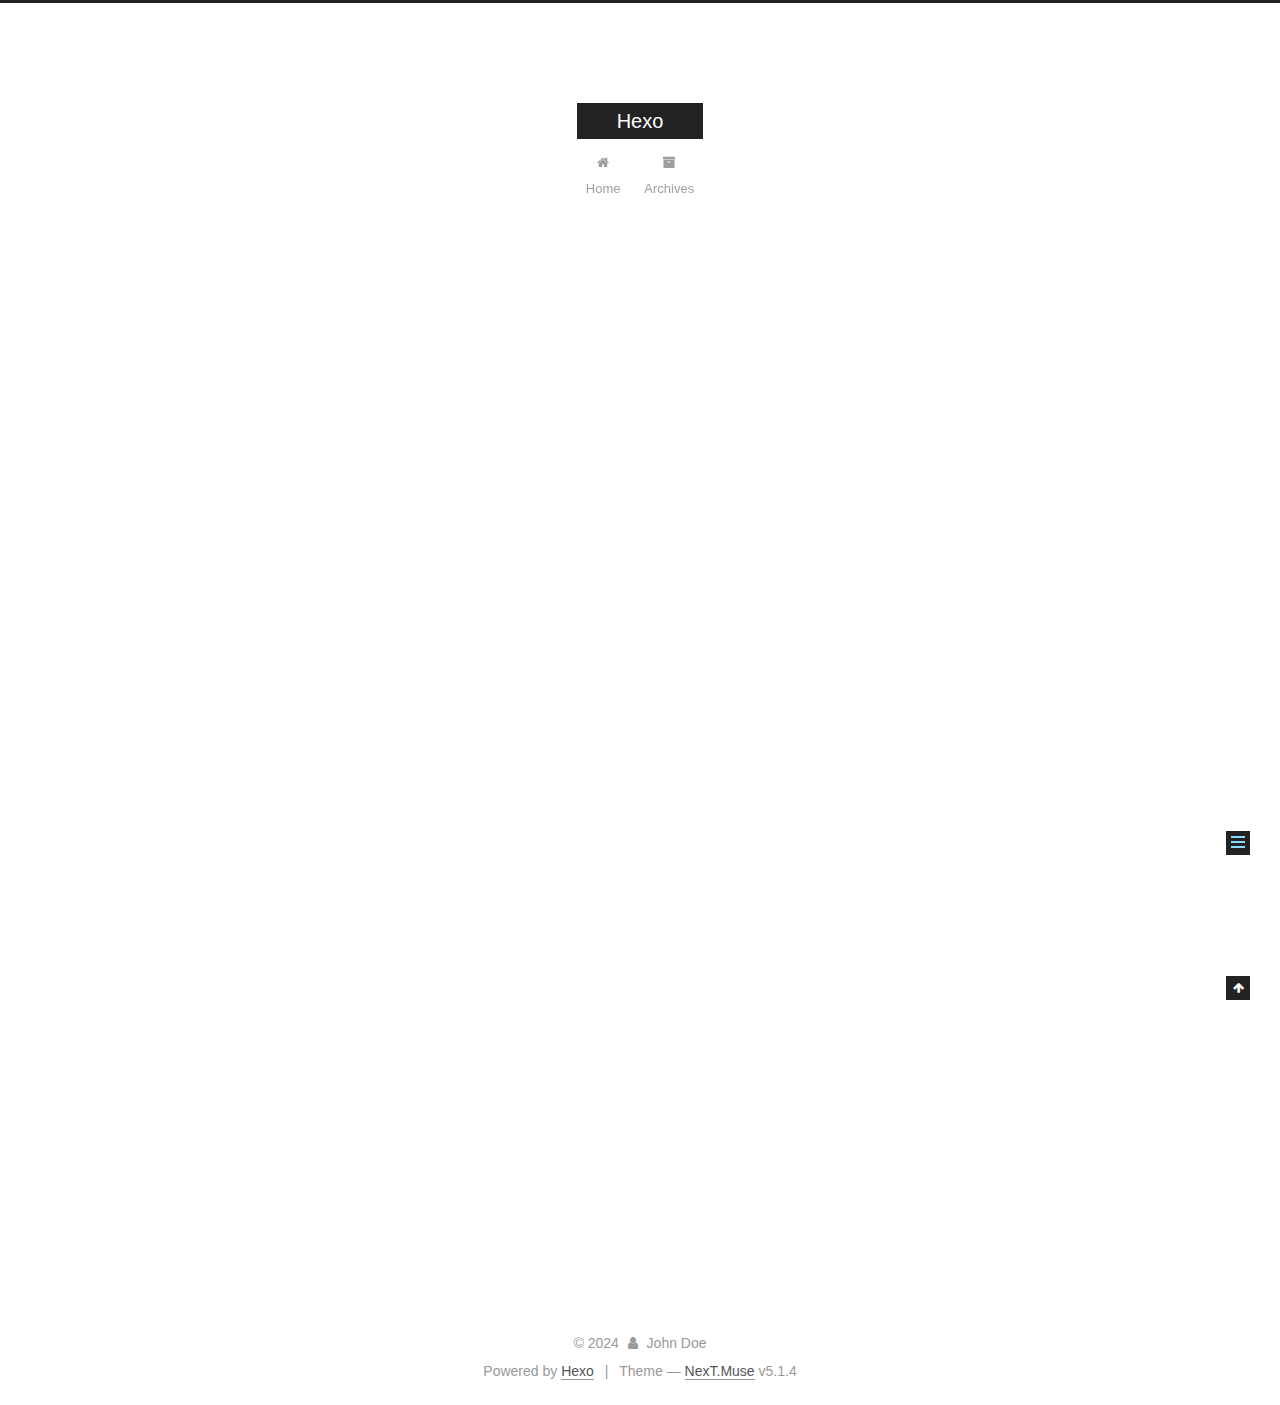
<file: 2024/05/02/hello-world/index.html>
<!DOCTYPE html>



  


<html class="theme-next muse use-motion" lang="en">
<head>
  <meta charset="UTF-8"/>
<meta http-equiv="X-UA-Compatible" content="IE=edge" />
<meta name="viewport" content="width=device-width, initial-scale=1, maximum-scale=1"/>
<meta name="theme-color" content="#222">









<meta http-equiv="Cache-Control" content="no-transform" />
<meta http-equiv="Cache-Control" content="no-siteapp" />
















  
  
  <link href="/lib/fancybox/source/jquery.fancybox.css?v=2.1.5" rel="stylesheet" type="text/css" />







<link href="/lib/font-awesome/css/font-awesome.min.css?v=4.6.2" rel="stylesheet" type="text/css" />

<link href="/css/main.css?v=5.1.4" rel="stylesheet" type="text/css" />


  <link rel="apple-touch-icon" sizes="180x180" href="/images/apple-touch-icon-next.png?v=5.1.4">


  <link rel="icon" type="image/png" sizes="32x32" href="/images/favicon-32x32-next.png?v=5.1.4">


  <link rel="icon" type="image/png" sizes="16x16" href="/images/favicon-16x16-next.png?v=5.1.4">


  <link rel="mask-icon" href="/images/logo.svg?v=5.1.4" color="#222">





  <meta name="keywords" content="Hexo, NexT" />










<meta name="description" content="Welcome to Hexo! This is your very first post. Check documentation for more info. If you get any problems when using Hexo, you can find the answer in troubleshooting or you can ask me on GitHub. Quick">
<meta property="og:type" content="article">
<meta property="og:title" content="Hello World">
<meta property="og:url" content="http://example.com/2024/05/02/hello-world/index.html">
<meta property="og:site_name" content="Hexo">
<meta property="og:description" content="Welcome to Hexo! This is your very first post. Check documentation for more info. If you get any problems when using Hexo, you can find the answer in troubleshooting or you can ask me on GitHub. Quick">
<meta property="og:locale" content="en_US">
<meta property="article:published_time" content="2024-05-02T08:50:49.726Z">
<meta property="article:modified_time" content="2024-05-02T08:50:49.726Z">
<meta property="article:author" content="John Doe">
<meta name="twitter:card" content="summary">



<script type="text/javascript" id="hexo.configurations">
  var NexT = window.NexT || {};
  var CONFIG = {
    root: '',
    scheme: 'Muse',
    version: '5.1.4',
    sidebar: {"position":"left","display":"post","offset":12,"b2t":false,"scrollpercent":false,"onmobile":false},
    fancybox: true,
    tabs: true,
    motion: {"enable":true,"async":false,"transition":{"post_block":"fadeIn","post_header":"slideDownIn","post_body":"slideDownIn","coll_header":"slideLeftIn","sidebar":"slideUpIn"}},
    duoshuo: {
      userId: '0',
      author: 'Author'
    },
    algolia: {
      applicationID: '',
      apiKey: '',
      indexName: '',
      hits: {"per_page":10},
      labels: {"input_placeholder":"Search for Posts","hits_empty":"We didn't find any results for the search: ${query}","hits_stats":"${hits} results found in ${time} ms"}
    }
  };
</script>



  <link rel="canonical" href="http://example.com/2024/05/02/hello-world/"/>





  <title>Hello World | Hexo</title>
  








<meta name="generator" content="Hexo 7.2.0"></head>

<body itemscope itemtype="http://schema.org/WebPage" lang="en">

  
  
    
  

  <div class="container sidebar-position-left page-post-detail">
    <div class="headband"></div>

    <header id="header" class="header" itemscope itemtype="http://schema.org/WPHeader">
      <div class="header-inner"><div class="site-brand-wrapper">
  <div class="site-meta ">
    

    <div class="custom-logo-site-title">
      <a href="/"  class="brand" rel="start">
        <span class="logo-line-before"><i></i></span>
        <span class="site-title">Hexo</span>
        <span class="logo-line-after"><i></i></span>
      </a>
    </div>
      
        <p class="site-subtitle"></p>
      
  </div>

  <div class="site-nav-toggle">
    <button>
      <span class="btn-bar"></span>
      <span class="btn-bar"></span>
      <span class="btn-bar"></span>
    </button>
  </div>
</div>

<nav class="site-nav">
  

  
    <ul id="menu" class="menu">
      
        
        <li class="menu-item menu-item-home">
          <a href="/%20" rel="section">
            
              <i class="menu-item-icon fa fa-fw fa-home"></i> <br />
            
            Home
          </a>
        </li>
      
        
        <li class="menu-item menu-item-archives">
          <a href="/archives/%20" rel="section">
            
              <i class="menu-item-icon fa fa-fw fa-archive"></i> <br />
            
            Archives
          </a>
        </li>
      

      
    </ul>
  

  
</nav>



 </div>
    </header>

    <main id="main" class="main">
      <div class="main-inner">
        <div class="content-wrap">
          <div id="content" class="content">
            

  <div id="posts" class="posts-expand">
    

  

  
  
  

  <article class="post post-type-normal" itemscope itemtype="http://schema.org/Article">
  
  
  
  <div class="post-block">
    <link itemprop="mainEntityOfPage" href="http://example.com/2024/05/02/hello-world/">

    <span hidden itemprop="author" itemscope itemtype="http://schema.org/Person">
      <meta itemprop="name" content="">
      <meta itemprop="description" content="">
      <meta itemprop="image" content="/images/avatar.gif">
    </span>

    <span hidden itemprop="publisher" itemscope itemtype="http://schema.org/Organization">
      <meta itemprop="name" content="Hexo">
    </span>

    
      <header class="post-header">

        
        
          <h1 class="post-title" itemprop="name headline">Hello World</h1>
        

        <div class="post-meta">
          <span class="post-time">
            
              <span class="post-meta-item-icon">
                <i class="fa fa-calendar-o"></i>
              </span>
              
                <span class="post-meta-item-text">Posted on</span>
              
              <time title="Post created" itemprop="dateCreated datePublished" datetime="2024-05-02T16:50:49+08:00">
                2024-05-02
              </time>
            

            

            
          </span>

          

          
            
          

          
          

          

          

          

        </div>
      </header>
    

    
    
    
    <div class="post-body" itemprop="articleBody">

      
      

      
        <p>Welcome to <a target="_blank" rel="noopener" href="https://hexo.io/">Hexo</a>! This is your very first post. Check <a target="_blank" rel="noopener" href="https://hexo.io/docs/">documentation</a> for more info. If you get any problems when using Hexo, you can find the answer in <a target="_blank" rel="noopener" href="https://hexo.io/docs/troubleshooting.html">troubleshooting</a> or you can ask me on <a target="_blank" rel="noopener" href="https://github.com/hexojs/hexo/issues">GitHub</a>.</p>
<h2 id="Quick-Start"><a href="#Quick-Start" class="headerlink" title="Quick Start"></a>Quick Start</h2><h3 id="Create-a-new-post"><a href="#Create-a-new-post" class="headerlink" title="Create a new post"></a>Create a new post</h3><figure class="highlight bash"><table><tr><td class="gutter"><pre><span class="line">1</span><br></pre></td><td class="code"><pre><span class="line">$ hexo new <span class="string">&quot;My New Post&quot;</span></span><br></pre></td></tr></table></figure>

<p>More info: <a target="_blank" rel="noopener" href="https://hexo.io/docs/writing.html">Writing</a></p>
<h3 id="Run-server"><a href="#Run-server" class="headerlink" title="Run server"></a>Run server</h3><figure class="highlight bash"><table><tr><td class="gutter"><pre><span class="line">1</span><br></pre></td><td class="code"><pre><span class="line">$ hexo server</span><br></pre></td></tr></table></figure>

<p>More info: <a target="_blank" rel="noopener" href="https://hexo.io/docs/server.html">Server</a></p>
<h3 id="Generate-static-files"><a href="#Generate-static-files" class="headerlink" title="Generate static files"></a>Generate static files</h3><figure class="highlight bash"><table><tr><td class="gutter"><pre><span class="line">1</span><br></pre></td><td class="code"><pre><span class="line">$ hexo generate</span><br></pre></td></tr></table></figure>

<p>More info: <a target="_blank" rel="noopener" href="https://hexo.io/docs/generating.html">Generating</a></p>
<h3 id="Deploy-to-remote-sites"><a href="#Deploy-to-remote-sites" class="headerlink" title="Deploy to remote sites"></a>Deploy to remote sites</h3><figure class="highlight bash"><table><tr><td class="gutter"><pre><span class="line">1</span><br></pre></td><td class="code"><pre><span class="line">$ hexo deploy</span><br></pre></td></tr></table></figure>

<p>More info: <a target="_blank" rel="noopener" href="https://hexo.io/docs/one-command-deployment.html">Deployment</a></p>

      
    </div>
    
    
    

    

    

    

    <footer class="post-footer">
      

      
      
      

      

      
      
    </footer>
  </div>
  
  
  
  </article>



    <div class="post-spread">
      
    </div>
  </div>


          </div>
          


          

  



        </div>
        
          
  
  <div class="sidebar-toggle">
    <div class="sidebar-toggle-line-wrap">
      <span class="sidebar-toggle-line sidebar-toggle-line-first"></span>
      <span class="sidebar-toggle-line sidebar-toggle-line-middle"></span>
      <span class="sidebar-toggle-line sidebar-toggle-line-last"></span>
    </div>
  </div>

  <aside id="sidebar" class="sidebar">
    
    <div class="sidebar-inner">

      

      
        <ul class="sidebar-nav motion-element">
          <li class="sidebar-nav-toc sidebar-nav-active" data-target="post-toc-wrap">
            Table of Contents
          </li>
          <li class="sidebar-nav-overview" data-target="site-overview-wrap">
            Overview
          </li>
        </ul>
      

      <section class="site-overview-wrap sidebar-panel">
        <div class="site-overview">
          <div class="site-author motion-element" itemprop="author" itemscope itemtype="http://schema.org/Person">
            
              <p class="site-author-name" itemprop="name"></p>
              <p class="site-description motion-element" itemprop="description"></p>
          </div>

          <nav class="site-state motion-element">

            
              <div class="site-state-item site-state-posts">
              
                <a href="/archives/%20%7C%7C%20archive">
              
                  <span class="site-state-item-count">1</span>
                  <span class="site-state-item-name">posts</span>
                </a>
              </div>
            

            

            

          </nav>

          

          

          
          

          
          

          

        </div>
      </section>

      
      <!--noindex-->
        <section class="post-toc-wrap motion-element sidebar-panel sidebar-panel-active">
          <div class="post-toc">

            
              
            

            
              <div class="post-toc-content"><ol class="nav"><li class="nav-item nav-level-2"><a class="nav-link" href="#Quick-Start"><span class="nav-number">1.</span> <span class="nav-text">Quick Start</span></a><ol class="nav-child"><li class="nav-item nav-level-3"><a class="nav-link" href="#Create-a-new-post"><span class="nav-number">1.1.</span> <span class="nav-text">Create a new post</span></a></li><li class="nav-item nav-level-3"><a class="nav-link" href="#Run-server"><span class="nav-number">1.2.</span> <span class="nav-text">Run server</span></a></li><li class="nav-item nav-level-3"><a class="nav-link" href="#Generate-static-files"><span class="nav-number">1.3.</span> <span class="nav-text">Generate static files</span></a></li><li class="nav-item nav-level-3"><a class="nav-link" href="#Deploy-to-remote-sites"><span class="nav-number">1.4.</span> <span class="nav-text">Deploy to remote sites</span></a></li></ol></li></ol></div>
            

          </div>
        </section>
      <!--/noindex-->
      

      

    </div>
  </aside>


        
      </div>
    </main>

    <footer id="footer" class="footer">
      <div class="footer-inner">
        <div class="copyright">&copy; <span itemprop="copyrightYear">2024</span>
  <span class="with-love">
    <i class="fa fa-user"></i>
  </span>
  <span class="author" itemprop="copyrightHolder">John Doe</span>

  
</div>


  <div class="powered-by">Powered by <a class="theme-link" target="_blank" href="https://hexo.io">Hexo</a></div>



  <span class="post-meta-divider">|</span>



  <div class="theme-info">Theme &mdash; <a class="theme-link" target="_blank" href="https://github.com/iissnan/hexo-theme-next">NexT.Muse</a> v5.1.4</div>




        







        
      </div>
    </footer>

    
      <div class="back-to-top">
        <i class="fa fa-arrow-up"></i>
        
      </div>
    

    

  </div>

  

<script type="text/javascript">
  if (Object.prototype.toString.call(window.Promise) !== '[object Function]') {
    window.Promise = null;
  }
</script>









  












  
  
    <script type="text/javascript" src="/lib/jquery/index.js?v=2.1.3"></script>
  

  
  
    <script type="text/javascript" src="/lib/fastclick/lib/fastclick.min.js?v=1.0.6"></script>
  

  
  
    <script type="text/javascript" src="/lib/jquery_lazyload/jquery.lazyload.js?v=1.9.7"></script>
  

  
  
    <script type="text/javascript" src="/lib/velocity/velocity.min.js?v=1.2.1"></script>
  

  
  
    <script type="text/javascript" src="/lib/velocity/velocity.ui.min.js?v=1.2.1"></script>
  

  
  
    <script type="text/javascript" src="/lib/fancybox/source/jquery.fancybox.pack.js?v=2.1.5"></script>
  


  


  <script type="text/javascript" src="/js/src/utils.js?v=5.1.4"></script>

  <script type="text/javascript" src="/js/src/motion.js?v=5.1.4"></script>



  
  

  
  <script type="text/javascript" src="/js/src/scrollspy.js?v=5.1.4"></script>
<script type="text/javascript" src="/js/src/post-details.js?v=5.1.4"></script>



  


  <script type="text/javascript" src="/js/src/bootstrap.js?v=5.1.4"></script>



  


  




	





  





  












  





  

  

  

  
  

  

  

  

</body>
</html>
</file>
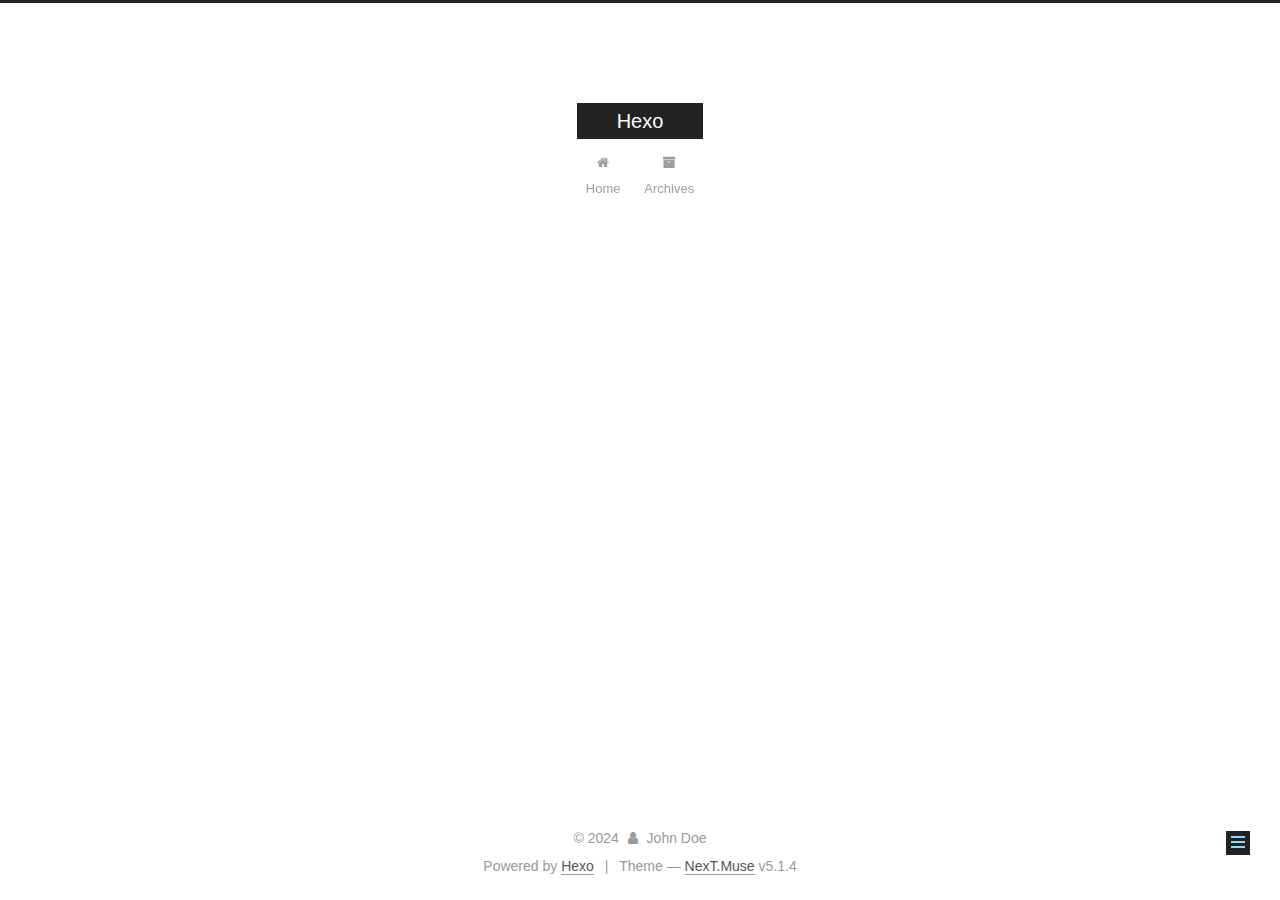
<file: tags/index-1.html>
<!DOCTYPE html>



  


<html class="theme-next muse use-motion" lang="en">
<head>
  <meta charset="UTF-8"/>
<meta http-equiv="X-UA-Compatible" content="IE=edge" />
<meta name="viewport" content="width=device-width, initial-scale=1, maximum-scale=1"/>
<meta name="theme-color" content="#222">









<meta http-equiv="Cache-Control" content="no-transform" />
<meta http-equiv="Cache-Control" content="no-siteapp" />
















  
  
  <link href="/lib/fancybox/source/jquery.fancybox.css?v=2.1.5" rel="stylesheet" type="text/css" />







<link href="/lib/font-awesome/css/font-awesome.min.css?v=4.6.2" rel="stylesheet" type="text/css" />

<link href="/css/main.css?v=5.1.4" rel="stylesheet" type="text/css" />


  <link rel="apple-touch-icon" sizes="180x180" href="/images/apple-touch-icon-next.png?v=5.1.4">


  <link rel="icon" type="image/png" sizes="32x32" href="/images/favicon-32x32-next.png?v=5.1.4">


  <link rel="icon" type="image/png" sizes="16x16" href="/images/favicon-16x16-next.png?v=5.1.4">


  <link rel="mask-icon" href="/images/logo.svg?v=5.1.4" color="#222">





  <meta name="keywords" content="Hexo, NexT" />










<meta property="og:type" content="website">
<meta property="og:title" content="tags">
<meta property="og:url" content="http://example.com/tags/index-1.html">
<meta property="og:site_name" content="Hexo">
<meta property="og:locale" content="en_US">
<meta property="article:published_time" content="2024-05-04T08:51:13.000Z">
<meta property="article:modified_time" content="2024-05-04T08:51:13.499Z">
<meta property="article:author" content="John Doe">
<meta name="twitter:card" content="summary">



<script type="text/javascript" id="hexo.configurations">
  var NexT = window.NexT || {};
  var CONFIG = {
    root: '',
    scheme: 'Muse',
    version: '5.1.4',
    sidebar: {"position":"left","display":"post","offset":12,"b2t":false,"scrollpercent":false,"onmobile":false},
    fancybox: true,
    tabs: true,
    motion: {"enable":true,"async":false,"transition":{"post_block":"fadeIn","post_header":"slideDownIn","post_body":"slideDownIn","coll_header":"slideLeftIn","sidebar":"slideUpIn"}},
    duoshuo: {
      userId: '0',
      author: 'Author'
    },
    algolia: {
      applicationID: '',
      apiKey: '',
      indexName: '',
      hits: {"per_page":10},
      labels: {"input_placeholder":"Search for Posts","hits_empty":"We didn't find any results for the search: ${query}","hits_stats":"${hits} results found in ${time} ms"}
    }
  };
</script>



  <link rel="canonical" href="http://example.com/tags/index-1.html"/>





  <title>tags | Hexo</title>
  








<meta name="generator" content="Hexo 7.2.0"></head>

<body itemscope itemtype="http://schema.org/WebPage" lang="en">

  
  
    
  

  <div class="container sidebar-position-left page-post-detail">
    <div class="headband"></div>

    <header id="header" class="header" itemscope itemtype="http://schema.org/WPHeader">
      <div class="header-inner"><div class="site-brand-wrapper">
  <div class="site-meta ">
    

    <div class="custom-logo-site-title">
      <a href="/"  class="brand" rel="start">
        <span class="logo-line-before"><i></i></span>
        <span class="site-title">Hexo</span>
        <span class="logo-line-after"><i></i></span>
      </a>
    </div>
      
        <p class="site-subtitle"></p>
      
  </div>

  <div class="site-nav-toggle">
    <button>
      <span class="btn-bar"></span>
      <span class="btn-bar"></span>
      <span class="btn-bar"></span>
    </button>
  </div>
</div>

<nav class="site-nav">
  

  
    <ul id="menu" class="menu">
      
        
        <li class="menu-item menu-item-home">
          <a href="/%20" rel="section">
            
              <i class="menu-item-icon fa fa-fw fa-home"></i> <br />
            
            Home
          </a>
        </li>
      
        
        <li class="menu-item menu-item-archives">
          <a href="/archives/%20" rel="section">
            
              <i class="menu-item-icon fa fa-fw fa-archive"></i> <br />
            
            Archives
          </a>
        </li>
      

      
    </ul>
  

  
</nav>



 </div>
    </header>

    <main id="main" class="main">
      <div class="main-inner">
        <div class="content-wrap">
          <div id="content" class="content">
            

  <div id="posts" class="posts-expand">
    
    
    
    <div class="post-block page">
      <header class="post-header">

	<h1 class="post-title" itemprop="name headline">tags</h1>



</header>

      
      
      
      <div class="post-body">
        
        
          
        
      </div>
      
      
      
    </div>
    
    
    
  </div>


          </div>
          


          

  



        </div>
        
          
  
  <div class="sidebar-toggle">
    <div class="sidebar-toggle-line-wrap">
      <span class="sidebar-toggle-line sidebar-toggle-line-first"></span>
      <span class="sidebar-toggle-line sidebar-toggle-line-middle"></span>
      <span class="sidebar-toggle-line sidebar-toggle-line-last"></span>
    </div>
  </div>

  <aside id="sidebar" class="sidebar">
    
    <div class="sidebar-inner">

      

      

      <section class="site-overview-wrap sidebar-panel sidebar-panel-active">
        <div class="site-overview">
          <div class="site-author motion-element" itemprop="author" itemscope itemtype="http://schema.org/Person">
            
              <p class="site-author-name" itemprop="name"></p>
              <p class="site-description motion-element" itemprop="description"></p>
          </div>

          <nav class="site-state motion-element">

            
              <div class="site-state-item site-state-posts">
              
                <a href="/archives/%20%7C%7C%20archive">
              
                  <span class="site-state-item-count">1</span>
                  <span class="site-state-item-name">posts</span>
                </a>
              </div>
            

            

            

          </nav>

          

          

          
          

          
          

          

        </div>
      </section>

      

      

    </div>
  </aside>


        
      </div>
    </main>

    <footer id="footer" class="footer">
      <div class="footer-inner">
        <div class="copyright">&copy; <span itemprop="copyrightYear">2024</span>
  <span class="with-love">
    <i class="fa fa-user"></i>
  </span>
  <span class="author" itemprop="copyrightHolder">John Doe</span>

  
</div>


  <div class="powered-by">Powered by <a class="theme-link" target="_blank" href="https://hexo.io">Hexo</a></div>



  <span class="post-meta-divider">|</span>



  <div class="theme-info">Theme &mdash; <a class="theme-link" target="_blank" href="https://github.com/iissnan/hexo-theme-next">NexT.Muse</a> v5.1.4</div>




        







        
      </div>
    </footer>

    
      <div class="back-to-top">
        <i class="fa fa-arrow-up"></i>
        
      </div>
    

    

  </div>

  

<script type="text/javascript">
  if (Object.prototype.toString.call(window.Promise) !== '[object Function]') {
    window.Promise = null;
  }
</script>









  












  
  
    <script type="text/javascript" src="/lib/jquery/index.js?v=2.1.3"></script>
  

  
  
    <script type="text/javascript" src="/lib/fastclick/lib/fastclick.min.js?v=1.0.6"></script>
  

  
  
    <script type="text/javascript" src="/lib/jquery_lazyload/jquery.lazyload.js?v=1.9.7"></script>
  

  
  
    <script type="text/javascript" src="/lib/velocity/velocity.min.js?v=1.2.1"></script>
  

  
  
    <script type="text/javascript" src="/lib/velocity/velocity.ui.min.js?v=1.2.1"></script>
  

  
  
    <script type="text/javascript" src="/lib/fancybox/source/jquery.fancybox.pack.js?v=2.1.5"></script>
  


  


  <script type="text/javascript" src="/js/src/utils.js?v=5.1.4"></script>

  <script type="text/javascript" src="/js/src/motion.js?v=5.1.4"></script>



  
  

  
  <script type="text/javascript" src="/js/src/scrollspy.js?v=5.1.4"></script>
<script type="text/javascript" src="/js/src/post-details.js?v=5.1.4"></script>



  


  <script type="text/javascript" src="/js/src/bootstrap.js?v=5.1.4"></script>



  


  




	





  





  












  





  

  

  

  
  

  

  

  

</body>
</html>
</file>
<file: css/main.css>
/* normalize.css v3.0.2 | MIT License | git.io/normalize */
html {
  font-family: sans-serif; /* 1 */
  -ms-text-size-adjust: 100%; /* 2 */
  -webkit-text-size-adjust: 100%; /* 2 */
}
body {
  margin: 0;
}
article,
aside,
details,
figcaption,
figure,
footer,
header,
hgroup,
main,
menu,
nav,
section,
summary {
  display: block;
}
audio,
canvas,
progress,
video {
  display: inline-block; /* 1 */
  vertical-align: baseline; /* 2 */
}
audio:not([controls]) {
  display: none;
  height: 0;
}
[hidden],
template {
  display: none;
}
a {
  background-color: transparent;
}
a:active,
a:hover {
  outline: 0;
}
abbr[title] {
  border-bottom: 1px dotted;
}
b,
strong {
  font-weight: bold;
}
dfn {
  font-style: italic;
}
h1 {
  font-size: 2em;
  margin: 0.67em 0;
}
mark {
  background: #ff0;
  color: #000;
}
small {
  font-size: 80%;
}
sub,
sup {
  font-size: 75%;
  line-height: 0;
  position: relative;
  vertical-align: baseline;
}
sup {
  top: -0.5em;
}
sub {
  bottom: -0.25em;
}
img {
  border: 0;
}
svg:not(:root) {
  overflow: hidden;
}
figure {
  margin: 1em 40px;
}
hr {
  -moz-box-sizing: content-box;
  box-sizing: content-box;
  height: 0;
}
pre {
  overflow: auto;
}
code,
kbd,
pre,
samp {
  font-family: monospace, monospace;
  font-size: 1em;
}
button,
input,
optgroup,
select,
textarea {
  color: inherit; /* 1 */
  font: inherit; /* 2 */
  margin: 0; /* 3 */
}
button {
  overflow: visible;
}
button,
select {
  text-transform: none;
}
button,
html input[type="button"],
input[type="reset"],
input[type="submit"] {
  -webkit-appearance: button; /* 2 */
  cursor: pointer; /* 3 */
}
button[disabled],
html input[disabled] {
  cursor: default;
}
button::-moz-focus-inner,
input::-moz-focus-inner {
  border: 0;
  padding: 0;
}
input {
  line-height: normal;
}
input[type="checkbox"],
input[type="radio"] {
  box-sizing: border-box; /* 1 */
  padding: 0; /* 2 */
}
input[type="number"]::-webkit-inner-spin-button,
input[type="number"]::-webkit-outer-spin-button {
  height: auto;
}
input[type="search"] {
  -webkit-appearance: textfield; /* 1 */
  -moz-box-sizing: content-box;
  -webkit-box-sizing: content-box; /* 2 */
  box-sizing: content-box;
}
input[type="search"]::-webkit-search-cancel-button,
input[type="search"]::-webkit-search-decoration {
  -webkit-appearance: none;
}
fieldset {
  border: 1px solid #c0c0c0;
  margin: 0 2px;
  padding: 0.35em 0.625em 0.75em;
}
legend {
  border: 0; /* 1 */
  padding: 0; /* 2 */
}
textarea {
  overflow: auto;
}
optgroup {
  font-weight: bold;
}
table {
  border-collapse: collapse;
  border-spacing: 0;
}
td,
th {
  padding: 0;
}
::selection {
  background: #262a30;
  color: #fff;
}
body {
  position: relative;
  font-family: 'Lato', "PingFang SC", "Microsoft YaHei", sans-serif;
  font-size: 14px;
  line-height: 2;
  color: #555;
  background: #fff;
}
@media (max-width: 767px) {
  body {
    padding-right: 0 !important;
  }
}
@media (min-width: 768px) and (max-width: 991px) {
  body {
    padding-right: 0 !important;
  }
}
@media (min-width: 1600px) {
  body {
    font-size: 16px;
  }
}
h1,
h2,
h3,
h4,
h5,
h6 {
  margin: 0;
  padding: 0;
  font-weight: bold;
  line-height: 1.5;
  font-family: 'Lato', "PingFang SC", "Microsoft YaHei", sans-serif;
}
h2,
h3,
h4,
h5,
h6 {
  margin: 20px 0 15px;
}
h1 {
  font-size: 22px;
}
@media (max-width: 767px) {
  h1 {
    font-size: 18px;
  }
}
h2 {
  font-size: 20px;
}
@media (max-width: 767px) {
  h2 {
    font-size: 16px;
  }
}
h3 {
  font-size: 18px;
}
@media (max-width: 767px) {
  h3 {
    font-size: 14px;
  }
}
h4 {
  font-size: 16px;
}
@media (max-width: 767px) {
  h4 {
    font-size: 12px;
  }
}
h5 {
  font-size: 14px;
}
@media (max-width: 767px) {
  h5 {
    font-size: 10px;
  }
}
h6 {
  font-size: 12px;
}
@media (max-width: 767px) {
  h6 {
    font-size: 8px;
  }
}
p {
  margin: 0 0 20px 0;
}
a {
  color: #555;
  text-decoration: none;
  outline: none;
  border-bottom: 1px solid #999;
  word-wrap: break-word;
}
a:hover {
  color: #222;
  border-bottom-color: #222;
}
blockquote {
  margin: 0;
  padding: 0;
}
img {
  display: block;
  margin: auto;
  max-width: 100%;
  height: auto;
}
hr {
  margin: 40px 0;
  height: 3px;
  border: none;
  background-color: #ddd;
  background-image: repeating-linear-gradient(-45deg, #fff, #fff 4px, transparent 4px, transparent 8px);
}
blockquote {
  padding: 0 15px;
  color: #666;
  border-left: 4px solid #ddd;
}
blockquote cite::before {
  content: "-";
  padding: 0 5px;
}
dt {
  font-weight: 700;
}
dd {
  margin: 0;
  padding: 0;
}
kbd {
  border: 1px solid #ccc;
  border-radius: 0.2em;
  box-shadow: 0.1em 0.1em 0.2em rgba(0,0,0,0.1);
  background-color: #f9f9f9;
  font-family: inherit;
  background-image: -webkit-linear-gradient(top, #eee, #fff, #eee);
  padding: 0.1em 0.3em;
  white-space: nowrap;
}
.text-left {
  text-align: left;
}
.text-center {
  text-align: center;
}
.text-right {
  text-align: right;
}
.text-justify {
  text-align: justify;
}
.text-nowrap {
  white-space: nowrap;
}
.text-lowercase {
  text-transform: lowercase;
}
.text-uppercase {
  text-transform: uppercase;
}
.text-capitalize {
  text-transform: capitalize;
}
.center-block {
  display: block;
  margin-left: auto;
  margin-right: auto;
}
.clearfix:before,
.clearfix:after {
  content: " ";
  display: table;
}
.clearfix:after {
  clear: both;
}
.pullquote {
  width: 45%;
}
.pullquote.left {
  float: left;
  margin-left: 5px;
  margin-right: 10px;
}
.pullquote.right {
  float: right;
  margin-left: 10px;
  margin-right: 5px;
}
.affix.affix.affix {
  position: fixed;
}
.translation {
  margin-top: -20px;
  font-size: 14px;
  color: #999;
}
.scrollbar-measure {
  width: 100px;
  height: 100px;
  overflow: scroll;
  position: absolute;
  top: -9999px;
}
.use-motion .motion-element {
  opacity: 0;
}
table {
  margin: 20px 0;
  width: 100%;
  border-collapse: collapse;
  border-spacing: 0;
  border: 1px solid #ddd;
  font-size: 14px;
  table-layout: fixed;
  word-wrap: break-all;
}
table>tbody>tr:nth-of-type(odd) {
  background-color: #f9f9f9;
}
table>tbody>tr:hover {
  background-color: #f5f5f5;
}
caption,
th,
td {
  padding: 8px;
  text-align: left;
  vertical-align: middle;
  font-weight: normal;
}
th,
td {
  border-bottom: 3px solid #ddd;
  border-right: 1px solid #eee;
}
th {
  padding-bottom: 10px;
  font-weight: 700;
}
td {
  border-bottom-width: 1px;
}
html,
body {
  height: 100%;
}
.container {
  position: relative;
  min-height: 100%;
}
.header-inner {
  margin: 0 auto;
  padding: 100px 0 70px;
  width: 700px;
}
@media (min-width: 1600px) {
  .container .header-inner {
    width: 900px;
  }
}
.main {
  padding-bottom: 150px;
}
.main-inner {
  margin: 0 auto;
  width: 700px;
}
@media (min-width: 1600px) {
  .container .main-inner {
    width: 900px;
  }
}
.footer {
  position: absolute;
  left: 0;
  bottom: 0;
  width: 100%;
  min-height: 50px;
}
.footer-inner {
  box-sizing: border-box;
  margin: 20px auto;
  width: 700px;
}
@media (min-width: 1600px) {
  .container .footer-inner {
    width: 900px;
  }
}
pre,
.highlight {
  overflow: auto;
  margin: 20px 0;
  padding: 0;
  font-size: 13px;
  color: #4d4d4c;
  background: #f7f7f7;
  line-height: 1.6;
}
pre,
code {
  font-family: consolas, Menlo, "PingFang SC", "Microsoft YaHei", monospace;
}
code {
  padding: 2px 4px;
  word-wrap: break-word;
  color: #555;
  background: #eee;
  border-radius: 3px;
  font-size: 13px;
}
pre {
  padding: 10px;
}
pre code {
  padding: 0;
  color: #4d4d4c;
  background: none;
  text-shadow: none;
}
.highlight {
  border-radius: 1px;
}
.highlight pre {
  border: none;
  margin: 0;
  padding: 10px 0;
}
.highlight table {
  margin: 0;
  width: auto;
  border: none;
}
.highlight td {
  border: none;
  padding: 0;
}
.highlight figcaption {
  font-size: 1em;
  color: #4d4d4c;
  line-height: 1em;
  margin-bottom: 1em;
}
.highlight figcaption:before,
.highlight figcaption:after {
  content: " ";
  display: table;
}
.highlight figcaption:after {
  clear: both;
}
.highlight figcaption a {
  float: right;
  color: #4d4d4c;
}
.highlight figcaption a:hover {
  border-bottom-color: #4d4d4c;
}
.highlight .gutter pre {
  padding-left: 10px;
  padding-right: 10px;
  color: #869194;
  text-align: right;
  background-color: #eff2f3;
}
.highlight .code pre {
  width: 100%;
  padding-left: 10px;
  padding-right: 10px;
  background-color: #f7f7f7;
}
.highlight .line {
  height: 20px;
}
.gutter {
  -webkit-user-select: none;
  -moz-user-select: none;
  -ms-user-select: none;
  user-select: none;
}
.gist table {
  width: auto;
}
.gist table td {
  border: none;
}
pre .deletion {
  background: #fdd;
}
pre .addition {
  background: #dfd;
}
pre .meta {
  color: #8959a8;
}
pre .comment {
  color: #8e908c;
}
pre .variable,
pre .attribute,
pre .tag,
pre .regexp,
pre .ruby .constant,
pre .xml .tag .title,
pre .xml .pi,
pre .xml .doctype,
pre .html .doctype,
pre .css .id,
pre .css .class,
pre .css .pseudo {
  color: #c82829;
}
pre .number,
pre .preprocessor,
pre .built_in,
pre .literal,
pre .params,
pre .constant,
pre .command {
  color: #f5871f;
}
pre .ruby .class .title,
pre .css .rules .attribute,
pre .string,
pre .value,
pre .inheritance,
pre .header,
pre .ruby .symbol,
pre .xml .cdata,
pre .special,
pre .number,
pre .formula {
  color: #718c00;
}
pre .title,
pre .css .hexcolor {
  color: #3e999f;
}
pre .function,
pre .python .decorator,
pre .python .title,
pre .ruby .function .title,
pre .ruby .title .keyword,
pre .perl .sub,
pre .javascript .title,
pre .coffeescript .title {
  color: #4271ae;
}
pre .keyword,
pre .javascript .function {
  color: #8959a8;
}
.full-image.full-image.full-image.full-image {
  border: none;
  max-width: 100%;
  width: auto;
  margin: 20px auto 25px;
}
@media (min-width: 992px) {
  .full-image.full-image.full-image.full-image {
    max-width: none;
    width: 110%;
    margin: 25px -5%;
  }
}
.blockquote-center,
.page-home .post-type-quote blockquote,
.page-post-detail .post-type-quote blockquote {
  position: relative;
  margin: 40px 0;
  padding: 0;
  border-left: none;
  text-align: center;
}
.blockquote-center::before,
.page-home .post-type-quote blockquote::before,
.page-post-detail .post-type-quote blockquote::before,
.blockquote-center::after,
.page-home .post-type-quote blockquote::after,
.page-post-detail .post-type-quote blockquote::after {
  position: absolute;
  content: ' ';
  display: block;
  width: 100%;
  height: 24px;
  opacity: 0.2;
  background-repeat: no-repeat;
  background-position: 0 -6px;
  background-size: 22px 22px;
}
.blockquote-center::before,
.page-home .post-type-quote blockquote::before,
.page-post-detail .post-type-quote blockquote::before {
  top: -20px;
  background-image: url("../images/quote-l.svg");
  border-top: 1px solid #ccc;
}
.blockquote-center::after,
.page-home .post-type-quote blockquote::after,
.page-post-detail .post-type-quote blockquote::after {
  bottom: -20px;
  background-image: url("../images/quote-r.svg");
  border-bottom: 1px solid #ccc;
  background-position: 100% 8px;
}
.blockquote-center p,
.page-home .post-type-quote blockquote p,
.page-post-detail .post-type-quote blockquote p,
.blockquote-center div,
.page-home .post-type-quote blockquote div,
.page-post-detail .post-type-quote blockquote div {
  text-align: center;
}
.post .post-body .group-picture img {
  box-sizing: border-box;
  padding: 0 3px;
  border: none;
}
.post .group-picture-row {
  overflow: hidden;
  margin-top: 6px;
}
.post .group-picture-row:first-child {
  margin-top: 0;
}
.post .group-picture-column {
  float: left;
}
.page-post-detail .post-body .group-picture-column {
  float: none;
  margin-top: 10px;
  width: auto !important;
}
.page-post-detail .post-body .group-picture-column img {
  margin: 0 auto;
}
.page-archive .group-picture-container {
  overflow: hidden;
}
.page-archive .group-picture-row {
  float: left;
}
.page-archive .group-picture-row:first-child {
  margin-top: 6px;
}
.page-archive .group-picture-column {
  max-width: 150px;
  max-height: 150px;
}
.post-body .note {
  position: relative;
  padding: 15px;
  margin-bottom: 20px;
  border: 1px solid #eee;
  border-left-width: 5px;
  border-radius: 3px;
}
.post-body .note h2,
.post-body .note h3,
.post-body .note h4,
.post-body .note h5,
.post-body .note h6 {
  margin-top: 0;
  margin-bottom: 0;
  border-bottom: initial;
  padding-top: 0 !important;
}
.post-body .note p:first-child,
.post-body .note ul:first-child,
.post-body .note ol:first-child,
.post-body .note table:first-child,
.post-body .note pre:first-child,
.post-body .note blockquote:first-child {
  margin-top: 0;
}
.post-body .note p:last-child,
.post-body .note ul:last-child,
.post-body .note ol:last-child,
.post-body .note table:last-child,
.post-body .note pre:last-child,
.post-body .note blockquote:last-child {
  margin-bottom: 0;
}
.post-body .note.default {
  border-left-color: #777;
}
.post-body .note.default h2,
.post-body .note.default h3,
.post-body .note.default h4,
.post-body .note.default h5,
.post-body .note.default h6 {
  color: #777;
}
.post-body .note.primary {
  border-left-color: #6f42c1;
}
.post-body .note.primary h2,
.post-body .note.primary h3,
.post-body .note.primary h4,
.post-body .note.primary h5,
.post-body .note.primary h6 {
  color: #6f42c1;
}
.post-body .note.info {
  border-left-color: #428bca;
}
.post-body .note.info h2,
.post-body .note.info h3,
.post-body .note.info h4,
.post-body .note.info h5,
.post-body .note.info h6 {
  color: #428bca;
}
.post-body .note.success {
  border-left-color: #5cb85c;
}
.post-body .note.success h2,
.post-body .note.success h3,
.post-body .note.success h4,
.post-body .note.success h5,
.post-body .note.success h6 {
  color: #5cb85c;
}
.post-body .note.warning {
  border-left-color: #f0ad4e;
}
.post-body .note.warning h2,
.post-body .note.warning h3,
.post-body .note.warning h4,
.post-body .note.warning h5,
.post-body .note.warning h6 {
  color: #f0ad4e;
}
.post-body .note.danger {
  border-left-color: #d9534f;
}
.post-body .note.danger h2,
.post-body .note.danger h3,
.post-body .note.danger h4,
.post-body .note.danger h5,
.post-body .note.danger h6 {
  color: #d9534f;
}
.post-body .label {
  display: inline;
  padding: 0 2px;
  white-space: nowrap;
}
.post-body .label.default {
  background-color: #f0f0f0;
}
.post-body .label.primary {
  background-color: #efe6f7;
}
.post-body .label.info {
  background-color: #e5f2f8;
}
.post-body .label.success {
  background-color: #e7f4e9;
}
.post-body .label.warning {
  background-color: #fcf6e1;
}
.post-body .label.danger {
  background-color: #fae8eb;
}
.post-body .tabs {
  position: relative;
  display: block;
  margin-bottom: 20px;
  padding-top: 10px;
}
.post-body .tabs ul.nav-tabs {
  margin: 0;
  padding: 0;
  display: flex;
  margin-bottom: -1px;
}
@media (max-width: 413px) {
  .post-body .tabs ul.nav-tabs {
    display: block;
    margin-bottom: 5px;
  }
}
.post-body .tabs ul.nav-tabs li.tab {
  list-style-type: none !important;
  margin: 0 0.25em 0 0;
  border-top: 3px solid transparent;
  border-left: 1px solid transparent;
  border-right: 1px solid transparent;
}
@media (max-width: 413px) {
  .post-body .tabs ul.nav-tabs li.tab {
    margin: initial;
    border-top: 1px solid transparent;
    border-left: 3px solid transparent;
    border-right: 1px solid transparent;
    border-bottom: 1px solid transparent;
  }
}
.post-body .tabs ul.nav-tabs li.tab a {
  outline: 0;
  border-bottom: initial;
  display: block;
  line-height: 1.8em;
  padding: 0.25em 0.75em;
  transition-duration: 0.2s;
  transition-timing-function: ease-out;
  transition-delay: 0s;
}
.post-body .tabs ul.nav-tabs li.tab a i {
  width: 1.285714285714286em;
}
.post-body .tabs ul.nav-tabs li.tab.active {
  border-top: 3px solid #fc6423;
  border-left: 1px solid #ddd;
  border-right: 1px solid #ddd;
  background-color: #fff;
}
@media (max-width: 413px) {
  .post-body .tabs ul.nav-tabs li.tab.active {
    border-top: 1px solid #ddd;
    border-left: 3px solid #fc6423;
    border-right: 1px solid #ddd;
    border-bottom: 1px solid #ddd;
  }
}
.post-body .tabs ul.nav-tabs li.tab.active a {
  cursor: default;
  color: #555;
}
.post-body .tabs .tab-content {
  background-color: #fff;
}
.post-body .tabs .tab-content .tab-pane {
  border: 1px solid #ddd;
  padding: 20px 20px 0 20px;
}
.post-body .tabs .tab-content .tab-pane:not(.active) {
  display: none !important;
}
.post-body .tabs .tab-content .tab-pane.active {
  display: block !important;
}
.btn {
  display: inline-block;
  padding: 0 20px;
  font-size: 14px;
  color: #fff;
  background: #222;
  border: 2px solid #222;
  text-decoration: none;
  border-radius: 0;
  transition-property: background-color;
  transition-duration: 0.2s;
  transition-timing-function: ease-in-out;
  transition-delay: 0s;
  line-height: 2;
}
.btn:hover {
  border-color: #222;
  color: #222;
  background: #fff;
}
.btn +.btn {
  margin: 0 0 8px 8px;
}
.btn .fa-fw {
  width: 1.285714285714286em;
  text-align: left;
}
.btn-bar {
  display: block;
  width: 22px;
  height: 2px;
  background: #555;
  border-radius: 1px;
}
.btn-bar+.btn-bar {
  margin-top: 4px;
}
.pagination {
  margin: 120px 0 40px;
  text-align: center;
  border-top: 1px solid #eee;
}
.page-number-basic,
.pagination .prev,
.pagination .next,
.pagination .page-number,
.pagination .space {
  display: inline-block;
  position: relative;
  top: -1px;
  margin: 0 10px;
  padding: 0 11px;
}
@media (max-width: 767px) {
  .page-number-basic,
  .pagination .prev,
  .pagination .next,
  .pagination .page-number,
  .pagination .space {
    margin: 0 5px;
  }
}
.pagination .prev,
.pagination .next,
.pagination .page-number {
  border-bottom: 0;
  border-top: 1px solid #eee;
  transition-property: border-color;
  transition-duration: 0.2s;
  transition-timing-function: ease-in-out;
  transition-delay: 0s;
}
.pagination .prev:hover,
.pagination .next:hover,
.pagination .page-number:hover {
  border-top-color: #222;
}
.pagination .space {
  padding: 0;
  margin: 0;
}
.pagination .prev {
  margin-left: 0;
}
.pagination .next {
  margin-right: 0;
}
.pagination .page-number.current {
  color: #fff;
  background: #ccc;
  border-top-color: #ccc;
}
@media (max-width: 767px) {
  .pagination {
    border-top: none;
  }
  .pagination .prev,
  .pagination .next,
  .pagination .page-number {
    margin-bottom: 10px;
    border-top: 0;
    border-bottom: 1px solid #eee;
    padding: 0 10px;
  }
  .pagination .prev:hover,
  .pagination .next:hover,
  .pagination .page-number:hover {
    border-bottom-color: #222;
  }
}
.comments {
  margin: 60px 20px 0;
}
.tag-cloud {
  text-align: center;
}
.tag-cloud a {
  display: inline-block;
  margin: 10px;
}
.back-to-top {
  box-sizing: border-box;
  position: fixed;
  bottom: -100px;
  right: 30px;
  z-index: 1050;
  padding: 0 6px;
  width: 24px;
  background: #222;
  font-size: 12px;
  opacity: 1;
  color: #fff;
  cursor: pointer;
  text-align: center;
  -webkit-transform: translateZ(0);
  transition-property: bottom;
  transition-duration: 0.2s;
  transition-timing-function: ease-in-out;
  transition-delay: 0s;
}
@media (min-width: 768px) and (max-width: 991px) {
  .back-to-top {
    display: none !important;
  }
}
@media (max-width: 767px) {
  .back-to-top {
    display: none !important;
  }
}
.back-to-top.back-to-top-on {
  bottom: 19px;
}
.header {
  background: transparent;
}
.header-inner {
  position: relative;
}
.headband {
  height: 3px;
  background: #222;
}
.site-meta {
  margin: 0;
  text-align: center;
}
@media (max-width: 767px) {
  .site-meta {
    text-align: center;
  }
}
.brand {
  position: relative;
  display: inline-block;
  padding: 0 40px;
  color: #fff;
  background: #222;
  border-bottom: none;
}
.brand:hover {
  color: #fff;
}
.logo {
  display: inline-block;
  margin-right: 5px;
  line-height: 36px;
  vertical-align: top;
}
.site-title {
  display: inline-block;
  vertical-align: top;
  line-height: 36px;
  font-size: 20px;
  font-weight: normal;
  font-family: 'Lato', "PingFang SC", "Microsoft YaHei", sans-serif;
}
.site-subtitle {
  margin-top: 10px;
  font-size: 13px;
  color: #999;
}
.use-motion .brand {
  opacity: 0;
}
.use-motion .logo,
.use-motion .site-title,
.use-motion .site-subtitle {
  opacity: 0;
  position: relative;
  top: -10px;
}
.site-nav-toggle {
  display: none;
  position: absolute;
  top: 10px;
  left: 10px;
}
@media (max-width: 767px) {
  .site-nav-toggle {
    display: block;
  }
}
.site-nav-toggle button {
  margin-top: 2px;
  padding: 9px 10px;
  background: transparent;
  border: none;
}
@media (max-width: 767px) {
  .site-nav {
    display: none;
    margin: 0 -10px;
    padding: 0 10px;
    clear: both;
    border-top: 1px solid #ddd;
  }
}
@media (min-width: 768px) and (max-width: 991px) {
  .site-nav {
    display: block !important;
  }
}
@media (min-width: 992px) {
  .site-nav {
    display: block !important;
  }
}
.menu {
  margin-top: 20px;
  padding-left: 0;
  text-align: center;
}
.menu .menu-item {
  display: inline-block;
  margin: 0 10px;
  list-style: none;
}
@media screen and (max-width: 767px) {
  .menu .menu-item {
    margin-top: 10px;
  }
}
.menu .menu-item a {
  display: block;
  font-size: 13px;
  line-height: inherit;
  border-bottom: 1px solid transparent;
  transition-property: border-color;
  transition-duration: 0.2s;
  transition-timing-function: ease-in-out;
  transition-delay: 0s;
}
.menu .menu-item a:hover {
  border-bottom-color: #222;
}
.menu .menu-item .fa {
  margin-right: 5px;
}
.use-motion .menu-item {
  opacity: 0;
}
.post-body {
  font-family: 'Lato', "PingFang SC", "Microsoft YaHei", sans-serif;
}
@media (max-width: 767px) {
  .post-body {
    word-break: break-word;
  }
}
.post-body .fancybox img {
  display: block !important;
  margin: 0 auto;
  cursor: pointer;
  cursor: zoom-in;
  cursor: -webkit-zoom-in;
}
.post-body .image-caption,
.post-body .figure .caption {
  margin: -20px auto 15px;
  text-align: center;
  font-size: 14px;
  color: #999;
  font-weight: bold;
  line-height: 1;
}
.post-sticky-flag {
  display: inline-block;
  font-size: 16px;
  -ms-transform: rotate(30deg);
  -webkit-transform: rotate(30deg);
  -moz-transform: rotate(30deg);
  -ms-transform: rotate(30deg);
  -o-transform: rotate(30deg);
  transform: rotate(30deg);
}
.use-motion .post-block,
.use-motion .pagination,
.use-motion .comments {
  opacity: 0;
}
.use-motion .post-header {
  opacity: 0;
}
.use-motion .post-body {
  opacity: 0;
}
.use-motion .collection-title {
  opacity: 0;
}
.posts-expand {
  padding-top: 40px;
}
@media (max-width: 767px) {
  .posts-expand {
    margin: 0 20px;
  }
  .post-body pre .gutter pre {
    padding-right: 10px;
  }
  .post-body .highlight {
    margin-left: 0px;
    margin-right: 0px;
    padding: 0;
  }
  .post-body .highlight .gutter pre {
    padding-right: 10px;
  }
}
@media (min-width: 992px) {
  .posts-expand .post-body {
    text-align: justify;
  }
}
.posts-expand .post-body h2,
.posts-expand .post-body h3,
.posts-expand .post-body h4,
.posts-expand .post-body h5,
.posts-expand .post-body h6 {
  padding-top: 10px;
}
.posts-expand .post-body h2 .header-anchor,
.posts-expand .post-body h3 .header-anchor,
.posts-expand .post-body h4 .header-anchor,
.posts-expand .post-body h5 .header-anchor,
.posts-expand .post-body h6 .header-anchor {
  float: right;
  margin-left: 10px;
  color: #ccc;
  border-bottom-style: none;
  visibility: hidden;
}
.posts-expand .post-body h2 .header-anchor:hover,
.posts-expand .post-body h3 .header-anchor:hover,
.posts-expand .post-body h4 .header-anchor:hover,
.posts-expand .post-body h5 .header-anchor:hover,
.posts-expand .post-body h6 .header-anchor:hover {
  color: inherit;
}
.posts-expand .post-body h2:hover .header-anchor,
.posts-expand .post-body h3:hover .header-anchor,
.posts-expand .post-body h4:hover .header-anchor,
.posts-expand .post-body h5:hover .header-anchor,
.posts-expand .post-body h6:hover .header-anchor {
  visibility: visible;
}
.posts-expand .post-body ul li {
  list-style: circle;
}
.posts-expand .post-body img {
  box-sizing: border-box;
  margin: auto;
  padding: 3px;
  border: 1px solid #ddd;
}
.posts-expand .post-body .fancybox img {
  margin: 0 auto 25px;
}
@media (max-width: 767px) {
  .posts-collapse {
    margin: 0 20px;
  }
  .posts-collapse .post-title,
  .posts-collapse .post-meta {
    display: block;
    width: auto;
    text-align: left;
  }
}
.posts-collapse {
  position: relative;
  z-index: 1010;
  margin-left: 55px;
}
.posts-collapse::after {
  content: " ";
  position: absolute;
  top: 20px;
  left: 0;
  margin-left: -2px;
  width: 4px;
  height: 100%;
  background: #f5f5f5;
  z-index: -1;
}
@media (max-width: 767px) {
  .posts-collapse {
    margin: 0 20px;
  }
}
.posts-collapse .collection-title {
  position: relative;
  margin: 60px 0;
}
.posts-collapse .collection-title h1,
.posts-collapse .collection-title h2 {
  margin-left: 20px;
}
.posts-collapse .collection-title small {
  color: #bbb;
  margin-left: 5px;
}
.posts-collapse .collection-title::before {
  content: " ";
  position: absolute;
  left: 0;
  top: 50%;
  margin-left: -4px;
  margin-top: -4px;
  width: 8px;
  height: 8px;
  background: #bbb;
  border-radius: 50%;
}
.posts-collapse .post {
  margin: 30px 0;
}
.posts-collapse .post-header {
  position: relative;
  transition-duration: 0.2s;
  transition-timing-function: ease-in-out;
  transition-delay: 0s;
  transition-property: border;
  border-bottom: 1px dashed #ccc;
}
.posts-collapse .post-header::before {
  content: " ";
  position: absolute;
  left: 0;
  top: 12px;
  width: 6px;
  height: 6px;
  margin-left: -4px;
  background: #bbb;
  border-radius: 50%;
  border: 1px solid #fff;
  transition-duration: 0.2s;
  transition-timing-function: ease-in-out;
  transition-delay: 0s;
  transition-property: background;
}
.posts-collapse .post-header:hover {
  border-bottom-color: #666;
}
.posts-collapse .post-header:hover::before {
  background: #222;
}
.posts-collapse .post-meta {
  position: absolute;
  font-size: 12px;
  left: 20px;
  top: 5px;
}
.posts-collapse .post-comments-count {
  display: none;
}
.posts-collapse .post-title {
  margin-left: 60px;
  font-size: 16px;
  font-weight: normal;
  line-height: inherit;
}
.posts-collapse .post-title::after {
  margin-left: 3px;
  opacity: 0.6;
}
.posts-collapse .post-title a {
  color: #666;
  border-bottom: none;
}
.page-home .post-type-quote .post-header,
.page-post-detail .post-type-quote .post-header,
.page-home .post-type-quote .post-tags,
.page-post-detail .post-type-quote .post-tags {
  display: none;
}
.posts-expand .post-title {
  text-align: center;
  word-break: break-word;
  font-weight: 400;
}
.posts-expand .post-title-link {
  display: inline-block;
  position: relative;
  color: #555;
  border-bottom: none;
  line-height: 1.2;
  vertical-align: top;
}
.posts-expand .post-title-link::before {
  content: "";
  position: absolute;
  width: 100%;
  height: 2px;
  bottom: 0;
  left: 0;
  background-color: #000;
  visibility: hidden;
  -webkit-transform: scaleX(0);
  -moz-transform: scaleX(0);
  -ms-transform: scaleX(0);
  -o-transform: scaleX(0);
  transform: scaleX(0);
  transition-duration: 0.2s;
  transition-timing-function: ease-in-out;
  transition-delay: 0s;
}
.posts-expand .post-title-link:hover::before {
  visibility: visible;
  -webkit-transform: scaleX(1);
  -moz-transform: scaleX(1);
  -ms-transform: scaleX(1);
  -o-transform: scaleX(1);
  transform: scaleX(1);
}
.posts-expand .post-title-link .fa {
  font-size: 16px;
}
.posts-expand .post-meta {
  margin: 3px 0 60px 0;
  color: #999;
  font-family: 'Lato', "PingFang SC", "Microsoft YaHei", sans-serif;
  font-size: 12px;
  text-align: center;
}
.posts-expand .post-meta .post-category-list {
  display: inline-block;
  margin: 0;
  padding: 3px;
}
.posts-expand .post-meta .post-category-list-link {
  color: #999;
}
.posts-expand .post-meta .post-description {
  font-size: 14px;
  margin-top: 2px;
}
.post-meta-divider {
  margin: 0 0.5em;
}
.post-meta-item-icon {
  margin-right: 3px;
}
@media (min-width: 768px) and (max-width: 991px) {
  .post-meta-item-icon {
    display: inline-block;
  }
}
@media (max-width: 767px) {
  .post-meta-item-icon {
    display: inline-block;
  }
}
@media (min-width: 768px) and (max-width: 991px) {
  .post-meta-item-text {
    display: none;
  }
}
@media (max-width: 767px) {
  .post-meta-item-text {
    display: none;
  }
}
@media (max-width: 767px) {
  .posts-expand .post-comments-count {
    display: none;
  }
}
.post-button {
  margin-top: 40px;
}
.posts-expand .post-tags {
  margin-top: 40px;
  text-align: center;
}
.posts-expand .post-tags a {
  display: inline-block;
  margin-right: 10px;
  font-size: 13px;
}
.post-nav {
  display: table;
  margin-top: 15px;
  width: 100%;
  border-top: 1px solid #eee;
}
.post-nav-divider {
  display: table-cell;
  width: 10%;
}
.post-nav-item {
  display: table-cell;
  padding: 10px 0 0 0;
  width: 45%;
  vertical-align: top;
}
.post-nav-item a {
  position: relative;
  display: block;
  line-height: 25px;
  font-size: 14px;
  color: #555;
  border-bottom: none;
}
.post-nav-item a:hover {
  color: #222;
  border-bottom: none;
}
.post-nav-item a:active {
  top: 2px;
}
.post-nav-item .fa {
  position: absolute;
  top: 8px;
  left: 0;
  font-size: 12px;
}
.post-nav-next a {
  padding-left: 15px;
}
.post-nav-prev {
  text-align: right;
}
.post-nav-prev a {
  padding-right: 15px;
}
.post-nav-prev .fa {
  right: 0;
  left: auto;
}
.posts-expand .post-eof {
  display: block;
  margin: 80px auto 60px;
  width: 8%;
  height: 1px;
  background: #ccc;
  text-align: center;
}
.post:last-child .post-eof.post-eof.post-eof {
  display: none;
}
.post-gallery {
  display: table;
  table-layout: fixed;
  width: 100%;
  border-collapse: separate;
}
.post-gallery-row {
  display: table-row;
}
.post-gallery .post-gallery-img {
  display: table-cell;
  text-align: center;
  vertical-align: middle;
  border: none;
}
.post-gallery .post-gallery-img img {
  max-width: 100%;
  max-height: 100%;
  border: none;
}
.fancybox-close,
.fancybox-close:hover {
  border: none;
}
.rtl.post-body p,
.rtl.post-body a,
.rtl.post-body h1,
.rtl.post-body h2,
.rtl.post-body h3,
.rtl.post-body h4,
.rtl.post-body h5,
.rtl.post-body h6,
.rtl.post-body li,
.rtl.post-body ul,
.rtl.post-body ol {
  direction: rtl;
  font-family: UKIJ Ekran;
}
.rtl.post-title {
  font-family: UKIJ Ekran;
}
.sidebar {
  position: fixed;
  right: 0;
  top: 0;
  bottom: 0;
  width: 0;
  z-index: 1040;
  box-shadow: inset 0 2px 6px #000;
  background: #222;
  -webkit-transform: translateZ(0);
}
.sidebar a {
  color: #999;
  border-bottom-color: #555;
}
.sidebar a:hover {
  color: #eee;
}
@media (min-width: 768px) and (max-width: 991px) {
  .sidebar {
    display: none !important;
  }
}
@media (max-width: 767px) {
  .sidebar {
    display: none !important;
  }
}
.sidebar-inner {
  position: relative;
  padding: 20px 10px;
  color: #999;
  text-align: center;
}
.site-overview-wrap {
  overflow: hidden;
}
.site-overview {
  overflow-y: auto;
  overflow-x: hidden;
}
.sidebar-toggle {
  position: fixed;
  right: 30px;
  bottom: 45px;
  width: 14px;
  height: 14px;
  padding: 5px;
  background: #222;
  line-height: 0;
  z-index: 1050;
  cursor: pointer;
  -webkit-transform: translateZ(0);
}
@media (min-width: 768px) and (max-width: 991px) {
  .sidebar-toggle {
    display: none !important;
  }
}
@media (max-width: 767px) {
  .sidebar-toggle {
    display: none !important;
  }
}
.sidebar-toggle-line {
  position: relative;
  display: inline-block;
  vertical-align: top;
  height: 2px;
  width: 100%;
  background: #fff;
  margin-top: 3px;
}
.sidebar-toggle-line:first-child {
  margin-top: 0;
}
.site-author-image {
  display: block;
  margin: 0 auto;
  padding: 2px;
  max-width: 96px;
  height: auto;
  border: 2px solid #333;
}
.site-author-name {
  margin: 5px 0 0;
  text-align: center;
  color: #f5f5f5;
  font-weight: normal;
}
.site-description {
  margin-top: 5px;
  text-align: center;
  font-size: 14px;
  color: #999;
}
.site-state {
  overflow: hidden;
  line-height: 1.4;
  white-space: nowrap;
  text-align: center;
}
.site-state-item {
  display: inline-block;
  padding: 0 15px;
  border-left: 1px solid #333;
}
.site-state-item:first-child {
  border-left: none;
}
.site-state-item a {
  border-bottom: none;
}
.site-state-item-count {
  display: block;
  text-align: center;
  color: inherit;
  font-weight: 600;
  font-size: 18px;
}
.site-state-item-name {
  font-size: 13px;
  color: inherit;
}
.feed-link {
  margin-top: 20px;
}
.feed-link a {
  display: inline-block;
  padding: 0 15px;
  color: #fc6423;
  border: 1px solid #fc6423;
  border-radius: 4px;
}
.feed-link a i {
  color: #fc6423;
  font-size: 14px;
}
.feed-link a:hover {
  color: #fff;
  background: #fc6423;
}
.feed-link a:hover i {
  color: #fff;
}
.links-of-author {
  margin-top: 20px;
}
.links-of-author a {
  display: inline-block;
  vertical-align: middle;
  margin-right: 10px;
  margin-bottom: 10px;
  border-bottom-color: #555;
  font-size: 13px;
}
.links-of-author a:before {
  display: inline-block;
  vertical-align: middle;
  margin-right: 3px;
  content: " ";
  width: 4px;
  height: 4px;
  border-radius: 50%;
  background: #fffff4;
}
.links-of-blogroll {
  font-size: 13px;
}
.links-of-blogroll-title {
  margin-top: 20px;
  font-size: 14px;
  font-weight: 600;
}
.links-of-blogroll-list {
  margin: 0;
  padding: 0;
  list-style: none;
}
.links-of-blogroll-item {
  padding: 2px 10px;
}
.links-of-blogroll-item a {
  max-width: 280px;
  box-sizing: border-box;
  display: inline-block;
  overflow: hidden;
  white-space: nowrap;
  text-overflow: ellipsis;
}
.sidebar-nav {
  margin: 0 0 20px;
  padding-left: 0;
}
.sidebar-nav li {
  display: inline-block;
  cursor: pointer;
  border-bottom: 1px solid transparent;
  font-size: 14px;
  color: #555;
}
.sidebar-nav li:hover {
  color: #f5f5f5;
}
.page-post-detail .sidebar-nav-toc {
  padding: 0 5px;
}
.page-post-detail .sidebar-nav-overview {
  margin-left: 10px;
}
.sidebar-nav .sidebar-nav-active {
  color: #87daff;
  border-bottom-color: #87daff;
}
.sidebar-nav .sidebar-nav-active:hover {
  color: #87daff;
}
.sidebar-panel {
  display: none;
}
.sidebar-panel-active {
  display: block;
}
.post-toc-empty {
  font-size: 14px;
  color: #666;
}
.post-toc-wrap {
  overflow: hidden;
}
.post-toc {
  overflow: auto;
}
.post-toc ol {
  margin: 0;
  padding: 0 2px 5px 10px;
  text-align: left;
  list-style: none;
  font-size: 14px;
}
.post-toc ol > ol {
  padding-left: 0;
}
.post-toc ol a {
  transition-duration: 0.2s;
  transition-timing-function: ease-in-out;
  transition-delay: 0s;
  transition-property: all;
  color: #999;
  border-bottom-color: #555;
}
.post-toc ol a:hover {
  color: #ccc;
  border-bottom-color: #ccc;
}
.post-toc .nav-item {
  overflow: hidden;
  text-overflow: ellipsis;
  text-align: justify;
  white-space: nowrap;
  line-height: 1.8;
}
.post-toc .nav .nav-child {
  display: none;
}
.post-toc .nav .active > .nav-child {
  display: block;
}
.post-toc .nav .active-current > .nav-child {
  display: block;
}
.post-toc .nav .active-current > .nav-child > .nav-item {
  display: block;
}
.post-toc .nav .active > a {
  color: #87daff;
  border-bottom-color: #87daff;
}
.post-toc .nav .active-current > a {
  color: #87daff;
}
.post-toc .nav .active-current > a:hover {
  color: #87daff;
}
.footer {
  font-size: 14px;
  color: #999;
}
.footer img {
  border: none;
}
.footer-inner {
  text-align: center;
}
.with-love {
  display: inline-block;
  margin: 0 5px;
}
.powered-by,
.theme-info {
  display: inline-block;
}
.cc-license {
  margin-top: 10px;
  text-align: center;
}
.cc-license .cc-opacity {
  opacity: 0.7;
  border-bottom: none;
}
.cc-license .cc-opacity:hover {
  opacity: 0.9;
}
.cc-license img {
  display: inline-block;
}
.theme-next #ds-thread #ds-reset {
  color: #555;
}
.theme-next #ds-thread #ds-reset .ds-replybox {
  margin-bottom: 30px;
}
.theme-next #ds-thread #ds-reset .ds-replybox .ds-avatar,
.theme-next #ds-reset .ds-avatar img {
  box-shadow: none;
}
.theme-next #ds-thread #ds-reset .ds-textarea-wrapper {
  border-color: #c7d4e1;
  background: none;
  border-top-right-radius: 3px;
  border-top-left-radius: 3px;
}
.theme-next #ds-thread #ds-reset .ds-textarea-wrapper textarea {
  height: 60px;
}
.theme-next #ds-reset .ds-rounded-top {
  border-radius: 0;
}
.theme-next #ds-thread #ds-reset .ds-post-toolbar {
  box-sizing: border-box;
  border: 1px solid #c7d4e1;
  background: #f6f8fa;
}
.theme-next #ds-thread #ds-reset .ds-post-options {
  height: 40px;
  border: none;
  background: none;
}
.theme-next #ds-thread #ds-reset .ds-toolbar-buttons {
  top: 11px;
}
.theme-next #ds-thread #ds-reset .ds-sync {
  top: 5px;
}
.theme-next #ds-thread #ds-reset .ds-post-button {
  top: 4px;
  right: 5px;
  width: 90px;
  height: 30px;
  border: 1px solid #c5ced7;
  border-radius: 3px;
  background-image: linear-gradient(#fbfbfc, #f5f7f9);
  color: #60676d;
}
.theme-next #ds-thread #ds-reset .ds-post-button:hover {
  background-position: 0 -30px;
  color: #60676d;
}
.theme-next #ds-thread #ds-reset .ds-comments-info {
  padding: 10px 0;
}
.theme-next #ds-thread #ds-reset .ds-sort {
  display: none;
}
.theme-next #ds-thread #ds-reset li.ds-tab a.ds-current {
  border: none;
  background: #f6f8fa;
  color: #60676d;
}
.theme-next #ds-thread #ds-reset li.ds-tab a.ds-current:hover {
  background-color: #e9f0f7;
  color: #60676d;
}
.theme-next #ds-thread #ds-reset li.ds-tab a {
  border-radius: 2px;
  padding: 5px;
}
.theme-next #ds-thread #ds-reset .ds-login-buttons p {
  color: #999;
  line-height: 36px;
}
.theme-next #ds-thread #ds-reset .ds-login-buttons .ds-service-list li {
  height: 28px;
}
.theme-next #ds-thread #ds-reset .ds-service-list a {
  background: none;
  padding: 5px;
  border: 1px solid;
  border-radius: 3px;
  text-align: center;
}
.theme-next #ds-thread #ds-reset .ds-service-list a:hover {
  color: #fff;
  background: #666;
}
.theme-next #ds-thread #ds-reset .ds-service-list .ds-weibo {
  color: #fc9b00;
  border-color: #fc9b00;
}
.theme-next #ds-thread #ds-reset .ds-service-list .ds-weibo:hover {
  background: #fc9b00;
}
.theme-next #ds-thread #ds-reset .ds-service-list .ds-qq {
  color: #60a3ec;
  border-color: #60a3ec;
}
.theme-next #ds-thread #ds-reset .ds-service-list .ds-qq:hover {
  background: #60a3ec;
}
.theme-next #ds-thread #ds-reset .ds-service-list .ds-renren {
  color: #2e7ac4;
  border-color: #2e7ac4;
}
.theme-next #ds-thread #ds-reset .ds-service-list .ds-renren:hover {
  background: #2e7ac4;
}
.theme-next #ds-thread #ds-reset .ds-service-list .ds-douban {
  color: #37994c;
  border-color: #37994c;
}
.theme-next #ds-thread #ds-reset .ds-service-list .ds-douban:hover {
  background: #37994c;
}
.theme-next #ds-thread #ds-reset .ds-service-list .ds-kaixin {
  color: #fef20d;
  border-color: #fef20d;
}
.theme-next #ds-thread #ds-reset .ds-service-list .ds-kaixin:hover {
  background: #fef20d;
}
.theme-next #ds-thread #ds-reset .ds-service-list .ds-netease {
  color: #f00;
  border-color: #f00;
}
.theme-next #ds-thread #ds-reset .ds-service-list .ds-netease:hover {
  background: #f00;
}
.theme-next #ds-thread #ds-reset .ds-service-list .ds-sohu {
  color: #ffcb05;
  border-color: #ffcb05;
}
.theme-next #ds-thread #ds-reset .ds-service-list .ds-sohu:hover {
  background: #ffcb05;
}
.theme-next #ds-thread #ds-reset .ds-service-list .ds-baidu {
  color: #2831e0;
  border-color: #2831e0;
}
.theme-next #ds-thread #ds-reset .ds-service-list .ds-baidu:hover {
  background: #2831e0;
}
.theme-next #ds-thread #ds-reset .ds-service-list .ds-google {
  color: #166bec;
  border-color: #166bec;
}
.theme-next #ds-thread #ds-reset .ds-service-list .ds-google:hover {
  background: #166bec;
}
.theme-next #ds-thread #ds-reset .ds-service-list .ds-weixin {
  color: #00ce0d;
  border-color: #00ce0d;
}
.theme-next #ds-thread #ds-reset .ds-service-list .ds-weixin:hover {
  background: #00ce0d;
}
.theme-next #ds-thread #ds-reset .ds-service-list .ds-more-services {
  border: none;
}
.theme-next #ds-thread #ds-reset .ds-service-list .ds-more-services:hover {
  background: none;
}
.theme-next #ds-reset .duoshuo-ua-admin {
  display: inline-block;
  color: #f00;
}
.theme-next #ds-reset .duoshuo-ua-platform,
.theme-next #ds-reset .duoshuo-ua-browser {
  color: #ccc;
}
.theme-next #ds-reset .duoshuo-ua-platform .fa,
.theme-next #ds-reset .duoshuo-ua-browser .fa {
  display: inline-block;
  margin-right: 3px;
}
.theme-next #ds-reset .duoshuo-ua-separator {
  display: inline-block;
  margin-left: 5px;
}
.theme-next .this_ua {
  background-color: #ccc !important;
  border-radius: 4px;
  padding: 0 5px !important;
  margin: 1px 1px !important;
  border: 1px solid #bbb !important;
  color: #fff;
  display: inline-block !important;
}
.theme-next .this_ua.admin {
  background-color: #d9534f !important;
  border-color: #d9534f !important;
}
.theme-next .this_ua.platform.iOS,
.theme-next .this_ua.platform.Mac,
.theme-next .this_ua.platform.Windows {
  background-color: #39b3d7 !important;
  border-color: #46b8da !important;
}
.theme-next .this_ua.platform.Linux {
  background-color: #3a3a3a !important;
  border-color: #1f1f1f !important;
}
.theme-next .this_ua.platform.Android {
  background-color: #00c47d !important;
  border-color: #01b171 !important;
}
.theme-next .this_ua.browser.Mobile,
.theme-next .this_ua.browser.Chrome {
  background-color: #5cb85c !important;
  border-color: #4cae4c !important;
}
.theme-next .this_ua.browser.Firefox {
  background-color: #f0ad4e !important;
  border-color: #eea236 !important;
}
.theme-next .this_ua.browser.Maxthon,
.theme-next .this_ua.browser.IE {
  background-color: #428bca !important;
  border-color: #357ebd !important;
}
.theme-next .this_ua.browser.baidu,
.theme-next .this_ua.browser.UCBrowser,
.theme-next .this_ua.browser.Opera {
  background-color: #d9534f !important;
  border-color: #d43f3a !important;
}
.theme-next .this_ua.browser.Android,
.theme-next .this_ua.browser.QQBrowser {
  background-color: #78ace9 !important;
  border-color: #4cae4c !important;
}
.post-spread {
  margin-top: 20px;
  text-align: center;
}
.jiathis_style {
  display: inline-block;
}
.jiathis_style a {
  border: none;
}
.fa {
  font-family: FontAwesome !important;
}
.post-spread {
  margin-top: 20px;
  text-align: center;
}
.bdshare-slide-button-box a {
  border: none;
}
.bdsharebuttonbox {
  display: inline-block;
}
.bdsharebuttonbox a {
  border: none;
}
.local-search-pop-overlay {
  position: fixed;
  width: 100%;
  height: 100%;
  top: 0;
  left: 0;
  z-index: 2080;
  background-color: rgba(0,0,0,0.3);
}
.local-search-popup {
  display: none;
  position: fixed;
  top: 10%;
  left: 50%;
  margin-left: -350px;
  width: 700px;
  height: 80%;
  padding: 0;
  background: #fff;
  color: #333;
  z-index: 9999;
  border-radius: 5px;
}
@media (max-width: 767px) {
  .local-search-popup {
    padding: 0;
    top: 0;
    left: 0;
    margin: 0;
    width: 100%;
    height: 100%;
    border-radius: 0;
  }
}
.local-search-popup ul.search-result-list {
  padding: 0;
  margin: 0 5px;
}
.local-search-popup p.search-result {
  border-bottom: 1px dashed #ccc;
  padding: 5px 0;
}
.local-search-popup a.search-result-title {
  font-weight: bold;
  font-size: 16px;
}
.local-search-popup .search-keyword {
  border-bottom: 1px dashed #f00;
  font-weight: bold;
  color: #f00;
}
.local-search-popup .local-search-header {
  padding: 5px;
  height: 36px;
  background: #f5f5f5;
  border-top-left-radius: 5px;
  border-top-right-radius: 5px;
}
.local-search-popup #local-search-result {
  overflow: auto;
  position: relative;
  padding: 5px 25px;
  height: calc(100% - 55px);
}
.local-search-popup .local-search-input-wrapper {
  display: inline-block;
  width: calc(100% - 90px);
  height: 36px;
  line-height: 36px;
  padding: 0 5px;
}
.local-search-popup .local-search-input-wrapper input {
  padding: 8px 0;
  height: 20px;
  display: block;
  width: 100%;
  outline: none;
  border: none;
  background: transparent;
  vertical-align: middle;
}
.local-search-popup .search-icon,
.local-search-popup .popup-btn-close {
  display: inline-block;
  font-size: 18px;
  color: #999;
  height: 36px;
  width: 18px;
  padding-left: 10px;
  padding-right: 10px;
}
.local-search-popup .search-icon {
  float: left;
}
.local-search-popup .popup-btn-close {
  border-left: 1px solid #eee;
  float: right;
  cursor: pointer;
}
.local-search-popup #no-result {
  position: absolute;
  left: 50%;
  top: 50%;
  -webkit-transform: translate(-50%, -50%);
  -webkit-transform: translate(-50%, -50%);
  -moz-transform: translate(-50%, -50%);
  -ms-transform: translate(-50%, -50%);
  -o-transform: translate(-50%, -50%);
  transform: translate(-50%, -50%);
  color: #ccc;
}
.site-uv,
.site-pv,
.page-pv {
  display: inline-block;
}
.site-uv .busuanzi-value,
.site-pv .busuanzi-value,
.page-pv .busuanzi-value {
  margin: 0 5px;
}
.site-uv {
  margin-right: 10px;
}
.site-uv::after {
  content: "|";
  padding-left: 10px;
}
.page-archive .archive-page-counter {
  position: relative;
  top: 3px;
  left: 20px;
}
@media (max-width: 767px) {
  .page-archive .archive-page-counter {
    top: 5px;
  }
}
.page-archive .posts-collapse .archive-move-on {
  position: absolute;
  top: 11px;
  left: 0;
  margin-left: -6px;
  width: 10px;
  height: 10px;
  opacity: 0.5;
  background: #555;
  border: 1px solid #fff;
  border-radius: 50%;
}
.category-all-page .category-all-title {
  text-align: center;
}
.category-all-page .category-all {
  margin-top: 20px;
}
.category-all-page .category-list {
  margin: 0;
  padding: 0;
  list-style: none;
}
.category-all-page .category-list-item {
  margin: 5px 10px;
}
.category-all-page .category-list-count {
  color: #bbb;
}
.category-all-page .category-list-count:before {
  display: inline;
  content: " (";
}
.category-all-page .category-list-count:after {
  display: inline;
  content: ") ";
}
.category-all-page .category-list-child {
  padding-left: 10px;
}
#schedule ul#event-list {
  padding-left: 30px;
}
#schedule ul#event-list hr {
  margin: 20px 0 45px 0 !important;
  background: #222;
}
#schedule ul#event-list hr:after {
  display: inline-block;
  content: 'NOW';
  background: #222;
  color: #fff;
  font-weight: bold;
  text-align: right;
  padding: 0 5px;
}
#schedule ul#event-list li.event {
  margin: 20px 0px;
  background: #f9f9f9;
  padding-left: 10px;
  min-height: 40px;
}
#schedule ul#event-list li.event h2.event-summary {
  margin: 0;
  padding-bottom: 3px;
}
#schedule ul#event-list li.event h2.event-summary:before {
  display: inline-block;
  font-family: FontAwesome;
  font-size: 8px;
  content: '\f111';
  vertical-align: middle;
  margin-right: 25px;
  color: #bbb;
}
#schedule ul#event-list li.event span.event-relative-time {
  display: inline-block;
  font-size: 12px;
  font-weight: 400;
  padding-left: 12px;
  color: #bbb;
}
#schedule ul#event-list li.event span.event-details {
  display: block;
  color: #bbb;
  margin-left: 56px;
  padding-top: 3px;
  padding-bottom: 6px;
  text-indent: -24px;
  line-height: 18px;
}
#schedule ul#event-list li.event span.event-details:before {
  text-indent: 0;
  display: inline-block;
  width: 14px;
  font-family: FontAwesome;
  text-align: center;
  margin-right: 9px;
  color: #bbb;
}
#schedule ul#event-list li.event span.event-details.event-location:before {
  content: '\f041';
}
#schedule ul#event-list li.event span.event-details.event-duration:before {
  content: '\f017';
}
#schedule ul#event-list li.event-past {
  background: #fcfcfc;
}
#schedule ul#event-list li.event-past > * {
  opacity: 0.6;
}
#schedule ul#event-list li.event-past h2.event-summary {
  color: #bbb;
}
#schedule ul#event-list li.event-past h2.event-summary:before {
  color: #dfdfdf;
}
#schedule ul#event-list li.event-now {
  background: #222;
  color: #fff;
  padding: 15px 0 15px 10px;
}
#schedule ul#event-list li.event-now h2.event-summary:before {
  -webkit-transform: scale(1.2);
  -moz-transform: scale(1.2);
  -ms-transform: scale(1.2);
  -o-transform: scale(1.2);
  transform: scale(1.2);
  color: #fff;
  animation: dot-flash 1s alternate infinite ease-in-out;
}
#schedule ul#event-list li.event-now * {
  color: #fff !important;
}
@-moz-keyframes dot-flash {
  from {
    opacity: 1;
    -webkit-transform: scale(1.1);
    -moz-transform: scale(1.1);
    -ms-transform: scale(1.1);
    -o-transform: scale(1.1);
    transform: scale(1.1);
  }
  to {
    opacity: 0;
    -webkit-transform: scale(1);
    -moz-transform: scale(1);
    -ms-transform: scale(1);
    -o-transform: scale(1);
    transform: scale(1);
  }
}
@-webkit-keyframes dot-flash {
  from {
    opacity: 1;
    -webkit-transform: scale(1.1);
    -moz-transform: scale(1.1);
    -ms-transform: scale(1.1);
    -o-transform: scale(1.1);
    transform: scale(1.1);
  }
  to {
    opacity: 0;
    -webkit-transform: scale(1);
    -moz-transform: scale(1);
    -ms-transform: scale(1);
    -o-transform: scale(1);
    transform: scale(1);
  }
}
@-o-keyframes dot-flash {
  from {
    opacity: 1;
    -webkit-transform: scale(1.1);
    -moz-transform: scale(1.1);
    -ms-transform: scale(1.1);
    -o-transform: scale(1.1);
    transform: scale(1.1);
  }
  to {
    opacity: 0;
    -webkit-transform: scale(1);
    -moz-transform: scale(1);
    -ms-transform: scale(1);
    -o-transform: scale(1);
    transform: scale(1);
  }
}
@keyframes dot-flash {
  from {
    opacity: 1;
    -webkit-transform: scale(1.1);
    -moz-transform: scale(1.1);
    -ms-transform: scale(1.1);
    -o-transform: scale(1.1);
    transform: scale(1.1);
  }
  to {
    opacity: 0;
    -webkit-transform: scale(1);
    -moz-transform: scale(1);
    -ms-transform: scale(1);
    -o-transform: scale(1);
    transform: scale(1);
  }
}
.page-post-detail .sidebar-toggle-line {
  background: #87daff;
}
.page-post-detail .comments {
  overflow: hidden;
}
@media (max-width: 767px) {
  .header-inner,
  .container .main-inner,
  .footer-inner {
    width: auto;
  }
}
embed {
  display: block;
  margin: 0px auto 25px auto;
}
.custom-logo .site-meta-headline {
  text-align: center;
}
.custom-logo .brand {
  background: none;
}
.custom-logo .site-title {
  margin: 10px auto 0;
  font-size: 24px;
  color: #222;
}
.custom-logo .site-title a {
  border: none;
}
.custom-logo-image {
  margin: 0 auto;
  padding: 5px;
  max-width: 150px;
  background: #fff;
}
@media (max-width: 767px) {
  .site-nav {
    position: absolute;
    left: 0;
    top: 52px;
    margin: 0;
    width: 100%;
    padding: 0;
    background: #fff;
    border-bottom: 1px solid #ddd;
    z-index: 1030;
  }
}
@media (max-width: 767px) {
  .menu {
    text-align: left;
  }
}
@media (max-width: 767px) {
  .menu .menu-item {
    display: block;
    margin: 0 10px;
    vertical-align: top;
  }
}
@media (max-width: 767px) {
  .menu .menu-item br {
    display: none;
  }
}
@media (max-width: 767px) {
  .menu .menu-item a {
    padding: 5px 10px;
  }
}
.menu .menu-item .fa {
  margin-right: 0;
}
.site-search form {
  display: none;
}
.links-of-blogroll-inline .links-of-blogroll-item {
  display: inline-block;
}
</file>
